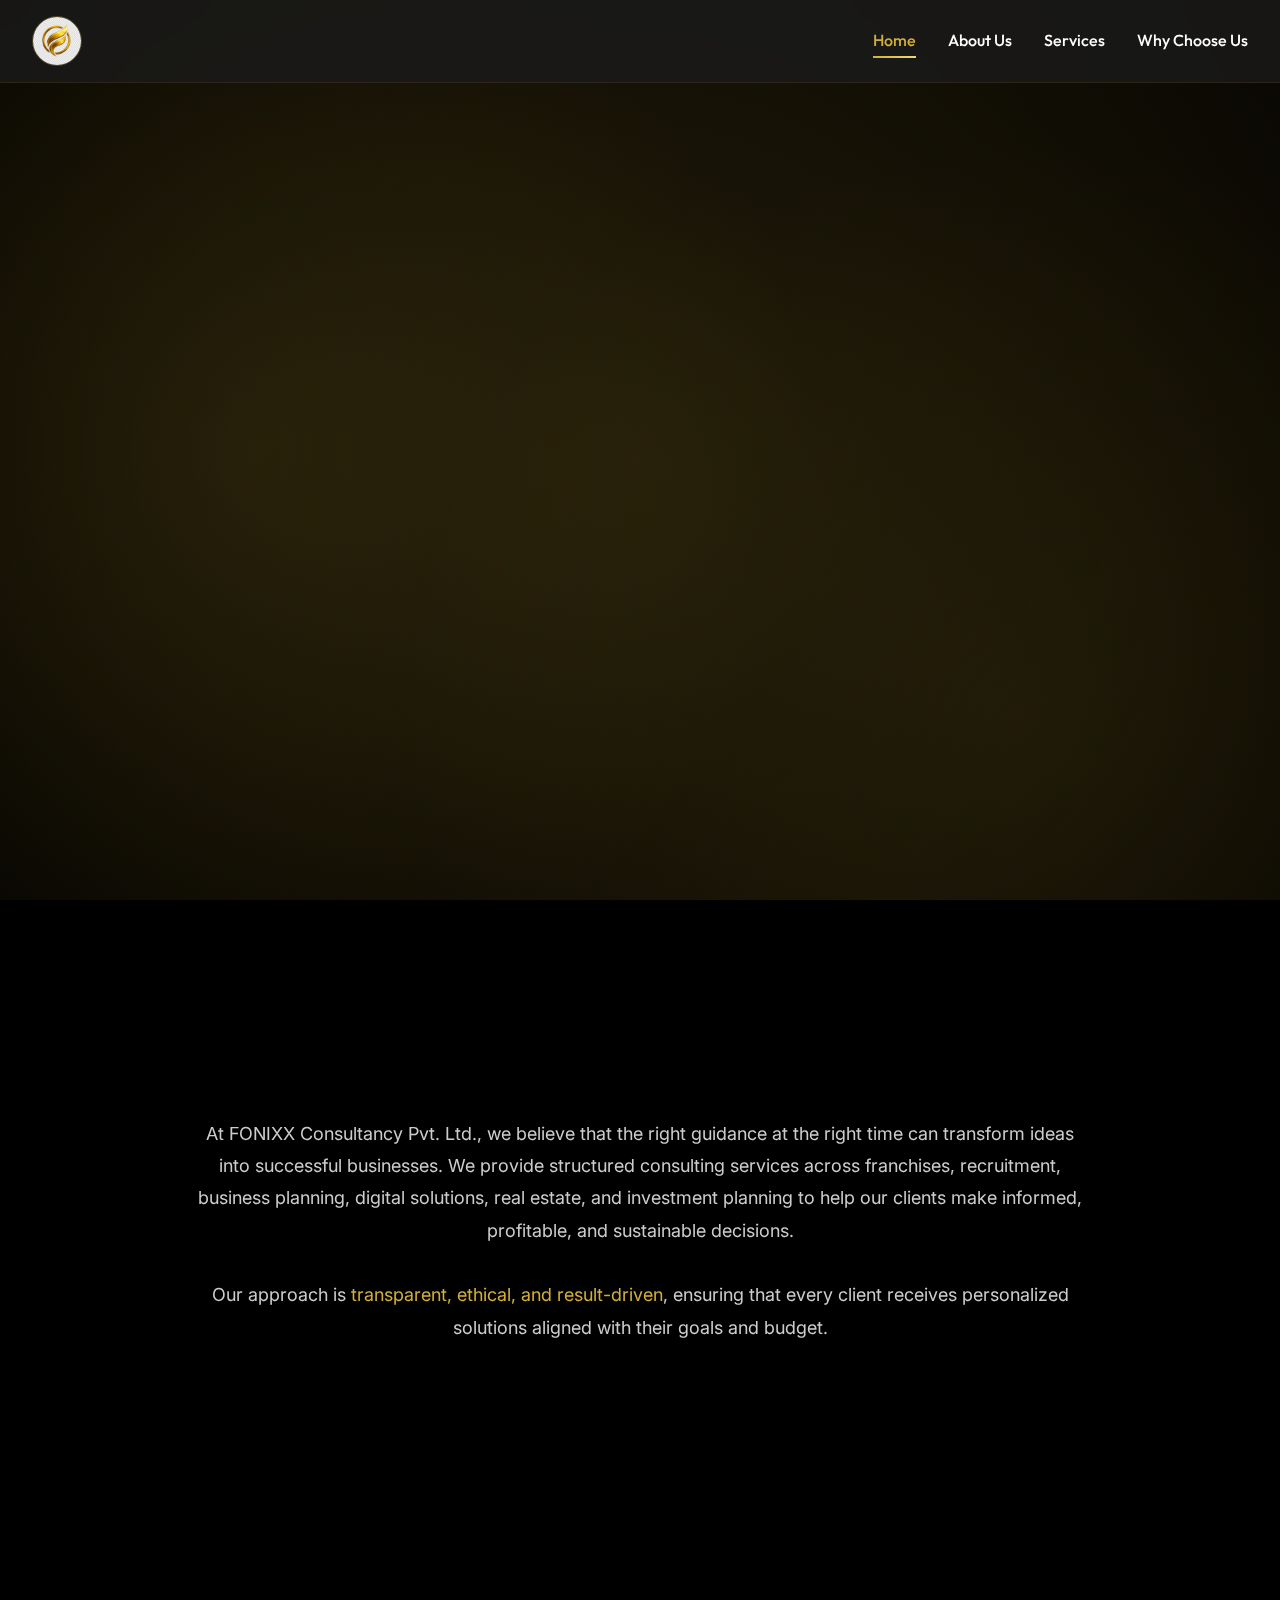
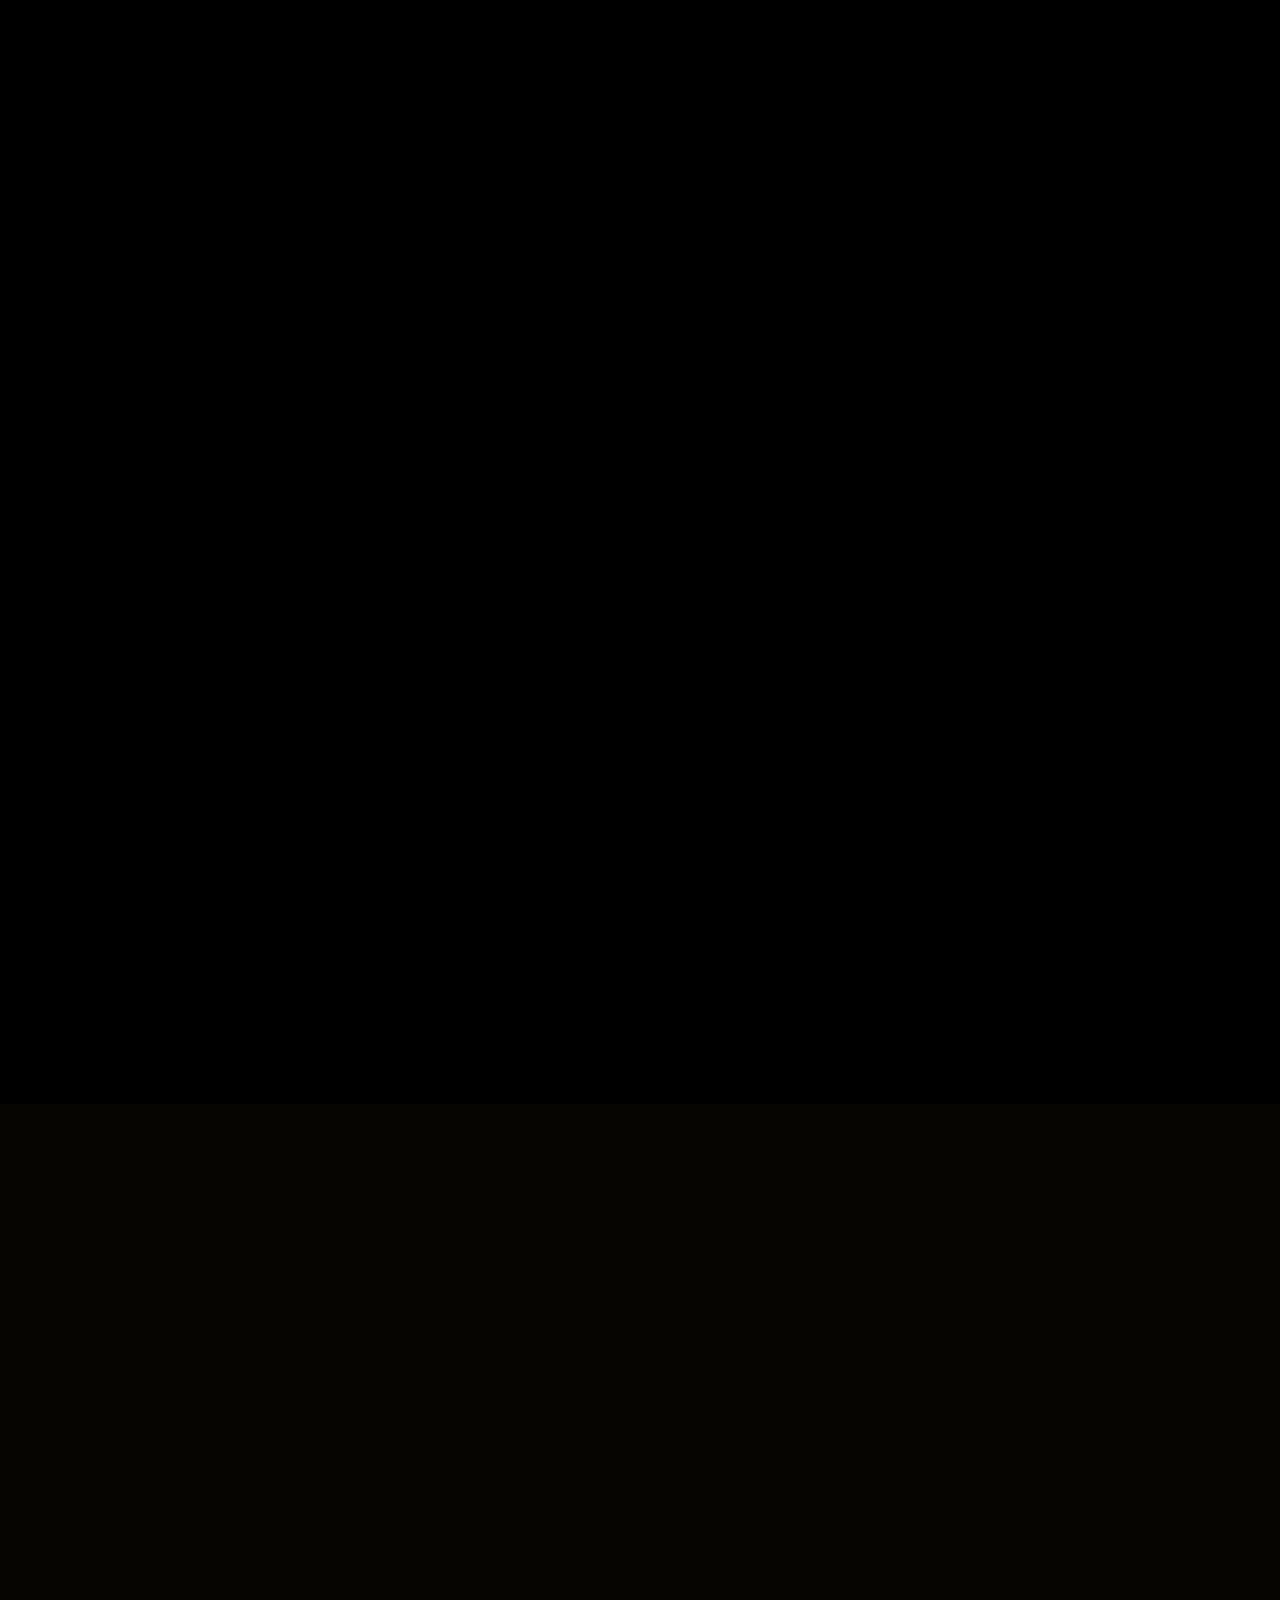
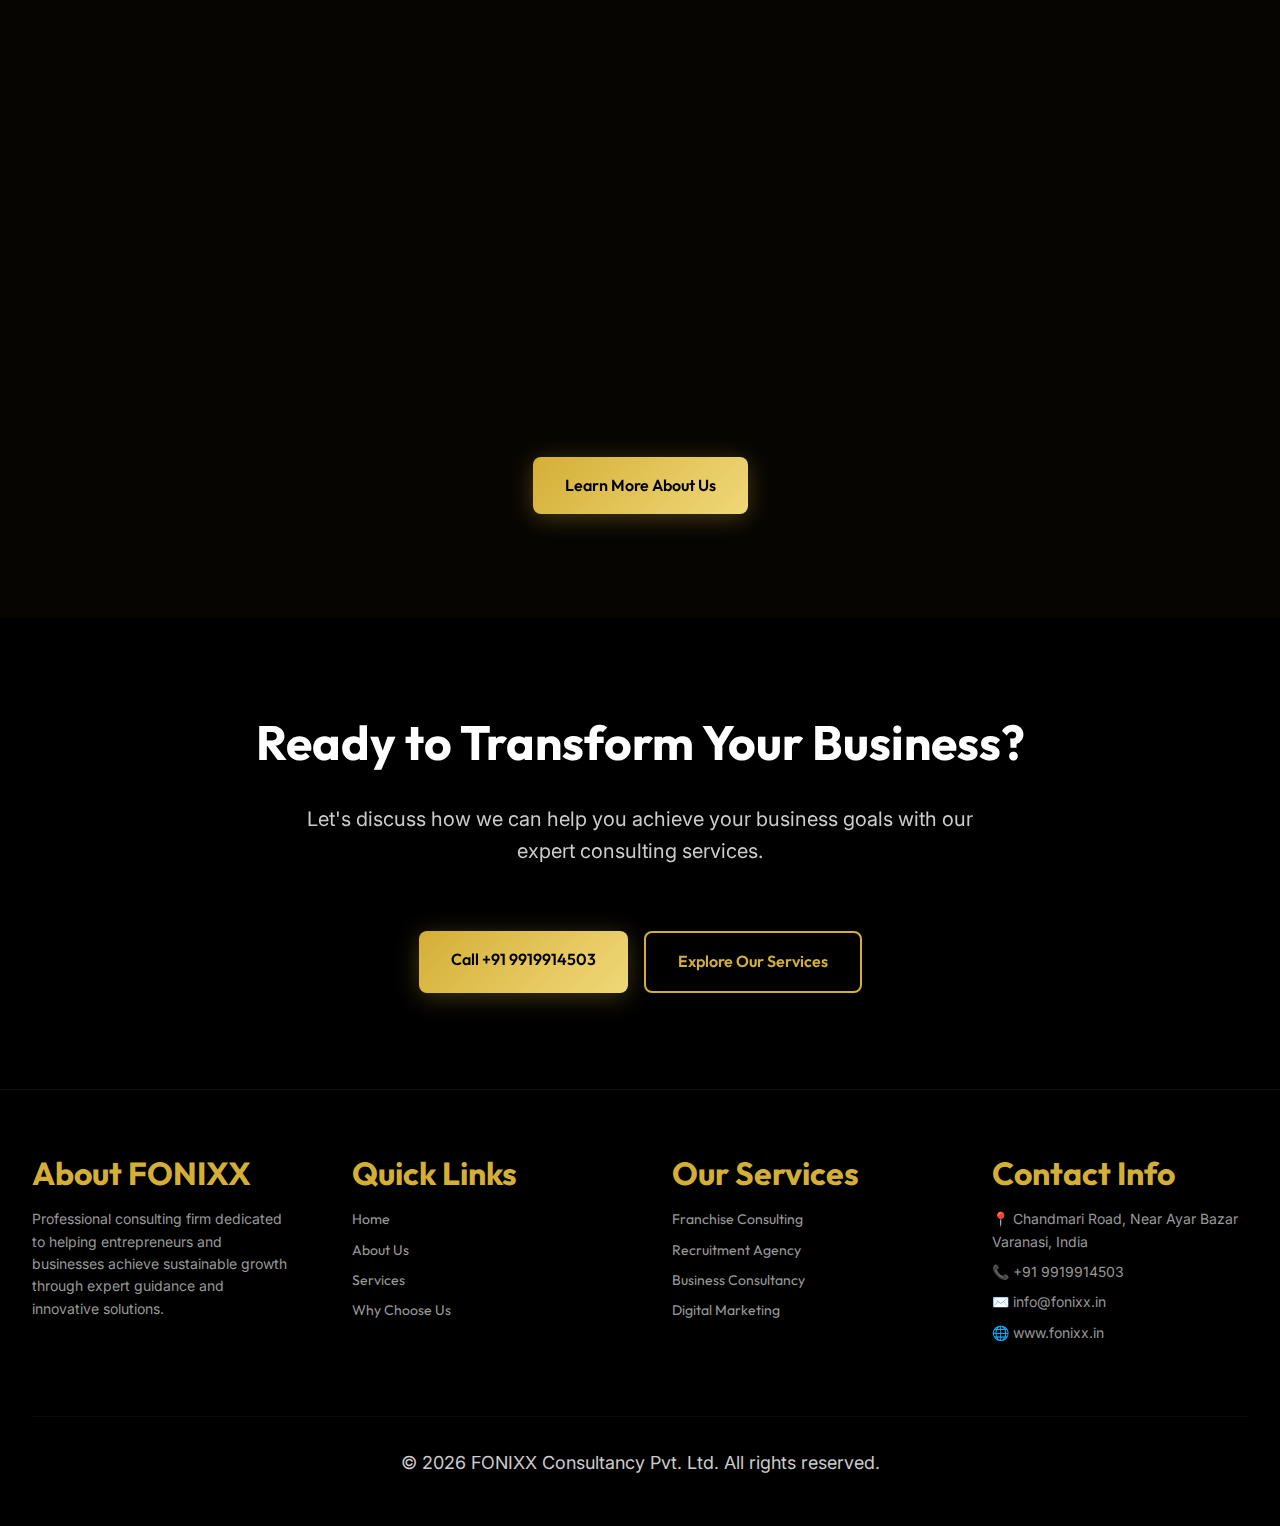
<file: index.html>
<!DOCTYPE html>
<html lang="en">

<head>
  <meta charset="UTF-8">
  <meta name="viewport" content="width=device-width, initial-scale=1.0">
  <meta name="description"
    content="FONIXX Consultancy Pvt. Ltd. - Professional consulting firm offering franchise consulting, recruitment, business planning, digital marketing, and investment solutions.">
  <meta name="keywords"
    content="franchise consulting, recruitment agency, business consultancy, investment planning, digital marketing, web development">
  <meta name="author" content="FONIXX Consultancy Pvt. Ltd.">

  <!-- Open Graph -->
  <meta property="og:title" content="FONIXX Consultancy - Turning Investment into Profitable Businesses">
  <meta property="og:description"
    content="Professional multi-service consulting firm helping businesses grow and scale through expert consulting and digital solutions.">
  <meta property="og:type" content="website">
  <meta property="og:url" content="https://www.fonixx.in">

  <title>FONIXX Consultancy - Turning Investment into Profitable Businesses</title>

  <!-- Fonts -->
  <link rel="preconnect" href="https://fonts.googleapis.com">
  <link rel="preconnect" href="https://fonts.gstatic.com" crossorigin>
  <link
    href="https://fonts.googleapis.com/css2?family=Outfit:wght@300;400;500;600;700;800&family=Inter:wght@300;400;500;600&display=swap"
    rel="stylesheet">

  <!-- Favicon -->
  <link rel="icon" type="image/png" href="favicon.png">

  <!-- Styles -->
  <link rel="stylesheet" href="styles.css">
</head>

<body>
  <!-- Navigation -->
  <nav class="navbar">
    <div class="nav-container">
      <a href="index.html" class="logo">
        <img src="fonixx_symbol.png" alt="FONIXX Consultancy">
      </a>

      <ul class="nav-menu">
        <li><a href="index.html">Home</a></li>
        <li><a href="about.html">About Us</a></li>
        <li><a href="services.html">Services</a></li>
        <li><a href="why-choose-us.html">Why Choose Us</a></li>
      </ul>

      <button class="mobile-menu-toggle" aria-label="Toggle menu">
        <i>☰</i>
      </button>
    </div>
  </nav>

  <!-- Hero Section -->
  <section class="hero">
    <div class="hero-content">
      <h1>Turning Investment into Profitable Businesses</h1>
      <p>FONIXX Consultancy Pvt. Ltd. is a professional multi-service consulting firm helping individuals, startups, and
        businesses build, grow, and scale profitable ventures through expert consulting, franchise solutions,
        recruitment services, and digital growth strategies.</p>
      <div class="hero-buttons">
        <a href="tel:+919919914503" class="btn btn-primary">Call +91 9919914503</a>
        <a href="mailto:info@fonixx.in" class="btn btn-outline">Email Us</a>
      </div>
    </div>
  </section>

  <!-- Introduction Section -->
  <section class="fade-in">
    <div class="container">
      <div class="section-title">
        <h2>Welcome to FONIXX Consultancy</h2>
      </div>
      <p style="text-align: center; max-width: 900px; margin: 0 auto; font-size: 1.125rem; line-height: 1.8;">
        At FONIXX Consultancy Pvt. Ltd., we believe that the right guidance at the right time can transform ideas into
        successful businesses. We provide structured consulting services across franchises, recruitment, business
        planning, digital solutions, real estate, and investment planning to help our clients make informed, profitable,
        and sustainable decisions.
      </p>
      <p
        style="text-align: center; max-width: 900px; margin: var(--spacing-md) auto 0; font-size: 1.125rem; line-height: 1.8;">
        Our approach is <span class="text-gold">transparent, ethical, and result-driven</span>, ensuring that every
        client receives personalized solutions aligned with their goals and budget.
      </p>
    </div>
  </section>

  <!-- Services Snapshot -->
  <section>
    <div class="container">
      <div class="section-title">
        <h2>Our Services</h2>
        <p>Comprehensive solutions to help your business thrive</p>
      </div>

      <div class="cards-grid">
        <div class="card">
          <div class="card-icon">🎯</div>
          <h3>Franchise Consulting & Brand Expansion</h3>
          <p>Expert guidance in selecting and launching profitable franchise businesses with complete setup support.</p>
          <a href="services.html#franchise" class="btn btn-outline"
            style="margin-top: 1rem; display: inline-block; padding: 0.75rem 1.5rem;">Learn More</a>
        </div>

        <div class="card">
          <div class="card-icon">👥</div>
          <h3>Recruitment Agency</h3>
          <p>Professional domestic and US staffing solutions for IT and non-IT roles across all experience levels.</p>
          <a href="services.html#recruitment" class="btn btn-outline"
            style="margin-top: 1rem; display: inline-block; padding: 0.75rem 1.5rem;">Learn More</a>
        </div>

        <div class="card">
          <div class="card-icon">💼</div>
          <h3>Business & Investment Consultancy</h3>
          <p>Strategic planning, startup advisory, and investment guidance for sustainable business growth.</p>
          <a href="services.html#business" class="btn btn-outline"
            style="margin-top: 1rem; display: inline-block; padding: 0.75rem 1.5rem;">Learn More</a>
        </div>

        <div class="card">
          <div class="card-icon">💻</div>
          <h3>Web Development & Digital Marketing</h3>
          <p>Professional websites, SEO, social media marketing, and comprehensive digital solutions.</p>
          <a href="services.html#digital" class="btn btn-outline"
            style="margin-top: 1rem; display: inline-block; padding: 0.75rem 1.5rem;">Learn More</a>
        </div>

        <div class="card">
          <div class="card-icon">🎨</div>
          <h3>Branding & Creative Design</h3>
          <p>Logo design, marketing materials, and creative solutions that strengthen your brand identity.</p>
          <a href="services.html#design" class="btn btn-outline"
            style="margin-top: 1rem; display: inline-block; padding: 0.75rem 1.5rem;">Learn More</a>
        </div>

        <div class="card">
          <div class="card-icon">🏢</div>
          <h3>Real Estate, Travel & Wedding Planning</h3>
          <p>Professional consulting for property, travel experiences, and complete wedding event coordination.</p>
          <a href="services.html#other" class="btn btn-outline"
            style="margin-top: 1rem; display: inline-block; padding: 0.75rem 1.5rem;">Learn More</a>
        </div>
      </div>
    </div>
  </section>

  <!-- Why FONIXX Section -->
  <section style="background: rgba(212, 175, 55, 0.03);">
    <div class="container">
      <div class="section-title">
        <h2>Why Choose FONIXX</h2>
        <p>Your trusted partner for business growth and success</p>
      </div>

      <div class="cards-grid">
        <div class="card">
          <div class="card-icon">✓</div>
          <h3>One-Stop Solution</h3>
          <p>Comprehensive services for all your business growth needs under one roof.</p>
        </div>

        <div class="card">
          <div class="card-icon">✓</div>
          <h3>Transparent & Ethical</h3>
          <p>Honest consulting with complete transparency in every recommendation.</p>
        </div>

        <div class="card">
          <div class="card-icon">✓</div>
          <h3>Industry Expertise</h3>
          <p>Deep knowledge across multiple industries and business verticals.</p>
        </div>

        <div class="card">
          <div class="card-icon">✓</div>
          <h3>End-to-End Support</h3>
          <p>Complete execution support from planning to launch and beyond.</p>
        </div>

        <div class="card">
          <div class="card-icon">✓</div>
          <h3>Client-First Approach</h3>
          <p>Personalized solutions aligned with your specific goals and budget.</p>
        </div>

        <div class="card">
          <div class="card-icon">✓</div>
          <h3>Long-Term Partnership</h3>
          <p>We grow with you, providing ongoing support for sustainable success.</p>
        </div>
      </div>

      <div style="text-align: center; margin-top: var(--spacing-lg);">
        <a href="why-choose-us.html" class="btn btn-primary">Learn More About Us</a>
      </div>
    </div>
  </section>

  <!-- CTA Section -->
  <section>
    <div class="container" style="text-align: center;">
      <h2 style="margin-bottom: var(--spacing-md);">Ready to Transform Your Business?</h2>
      <p
        style="font-size: 1.25rem; margin-bottom: var(--spacing-lg); max-width: 700px; margin-left: auto; margin-right: auto;">
        Let's discuss how we can help you achieve your business goals with our expert consulting services.
      </p>
      <div class="hero-buttons">
        <a href="tel:+919919914503" class="btn btn-primary">Call +91 9919914503</a>
        <a href="services.html" class="btn btn-outline">Explore Our Services</a>
      </div>
    </div>
  </section>

  <!-- Footer -->
  <footer class="footer">
    <div class="container">
      <div class="footer-content">
        <div class="footer-section">
          <h3>About FONIXX</h3>
          <p>Professional consulting firm dedicated to helping entrepreneurs and businesses achieve sustainable growth
            through expert guidance and innovative solutions.</p>
        </div>

        <div class="footer-section">
          <h3>Quick Links</h3>
          <a href="index.html">Home</a>
          <a href="about.html">About Us</a>
          <a href="services.html">Services</a>
          <a href="why-choose-us.html">Why Choose Us</a>
        </div>

        <div class="footer-section">
          <h3>Our Services</h3>
          <a href="services.html#franchise">Franchise Consulting</a>
          <a href="services.html#recruitment">Recruitment Agency</a>
          <a href="services.html#business">Business Consultancy</a>
          <a href="services.html#digital">Digital Marketing</a>
        </div>

        <div class="footer-section">
          <h3>Contact Info</h3>
          <p>📍 Chandmari Road, Near Ayar Bazar<br>Varanasi, India</p>
          <p>📞 +91 9919914503</p>
          <p>✉️ info@fonixx.in</p>
          <p>🌐 www.fonixx.in</p>
        </div>
      </div>

      <div class="footer-bottom">
        <p>&copy; 2026 FONIXX Consultancy Pvt. Ltd. All rights reserved.</p>
      </div>
    </div>
  </footer>

  <!-- Scripts -->
  <script src="script.js"></script>
</body>

</html>
</file>
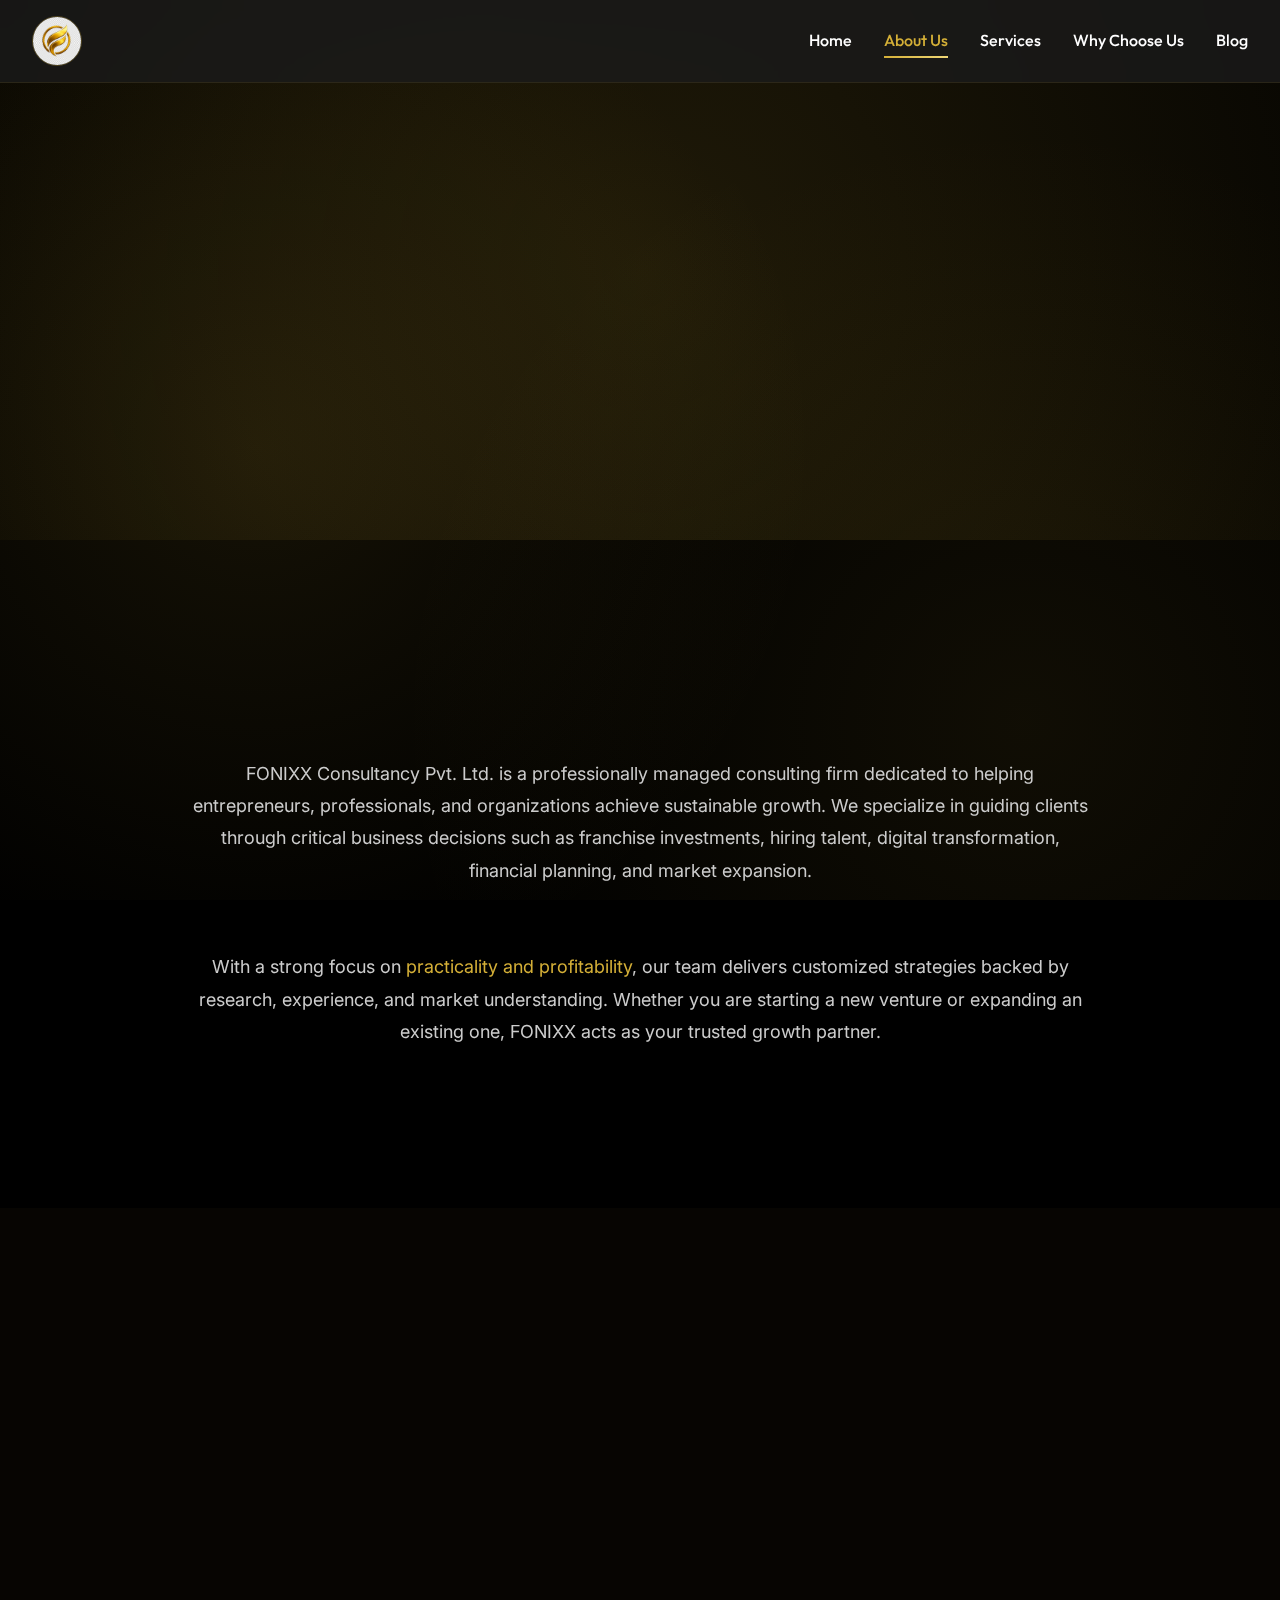
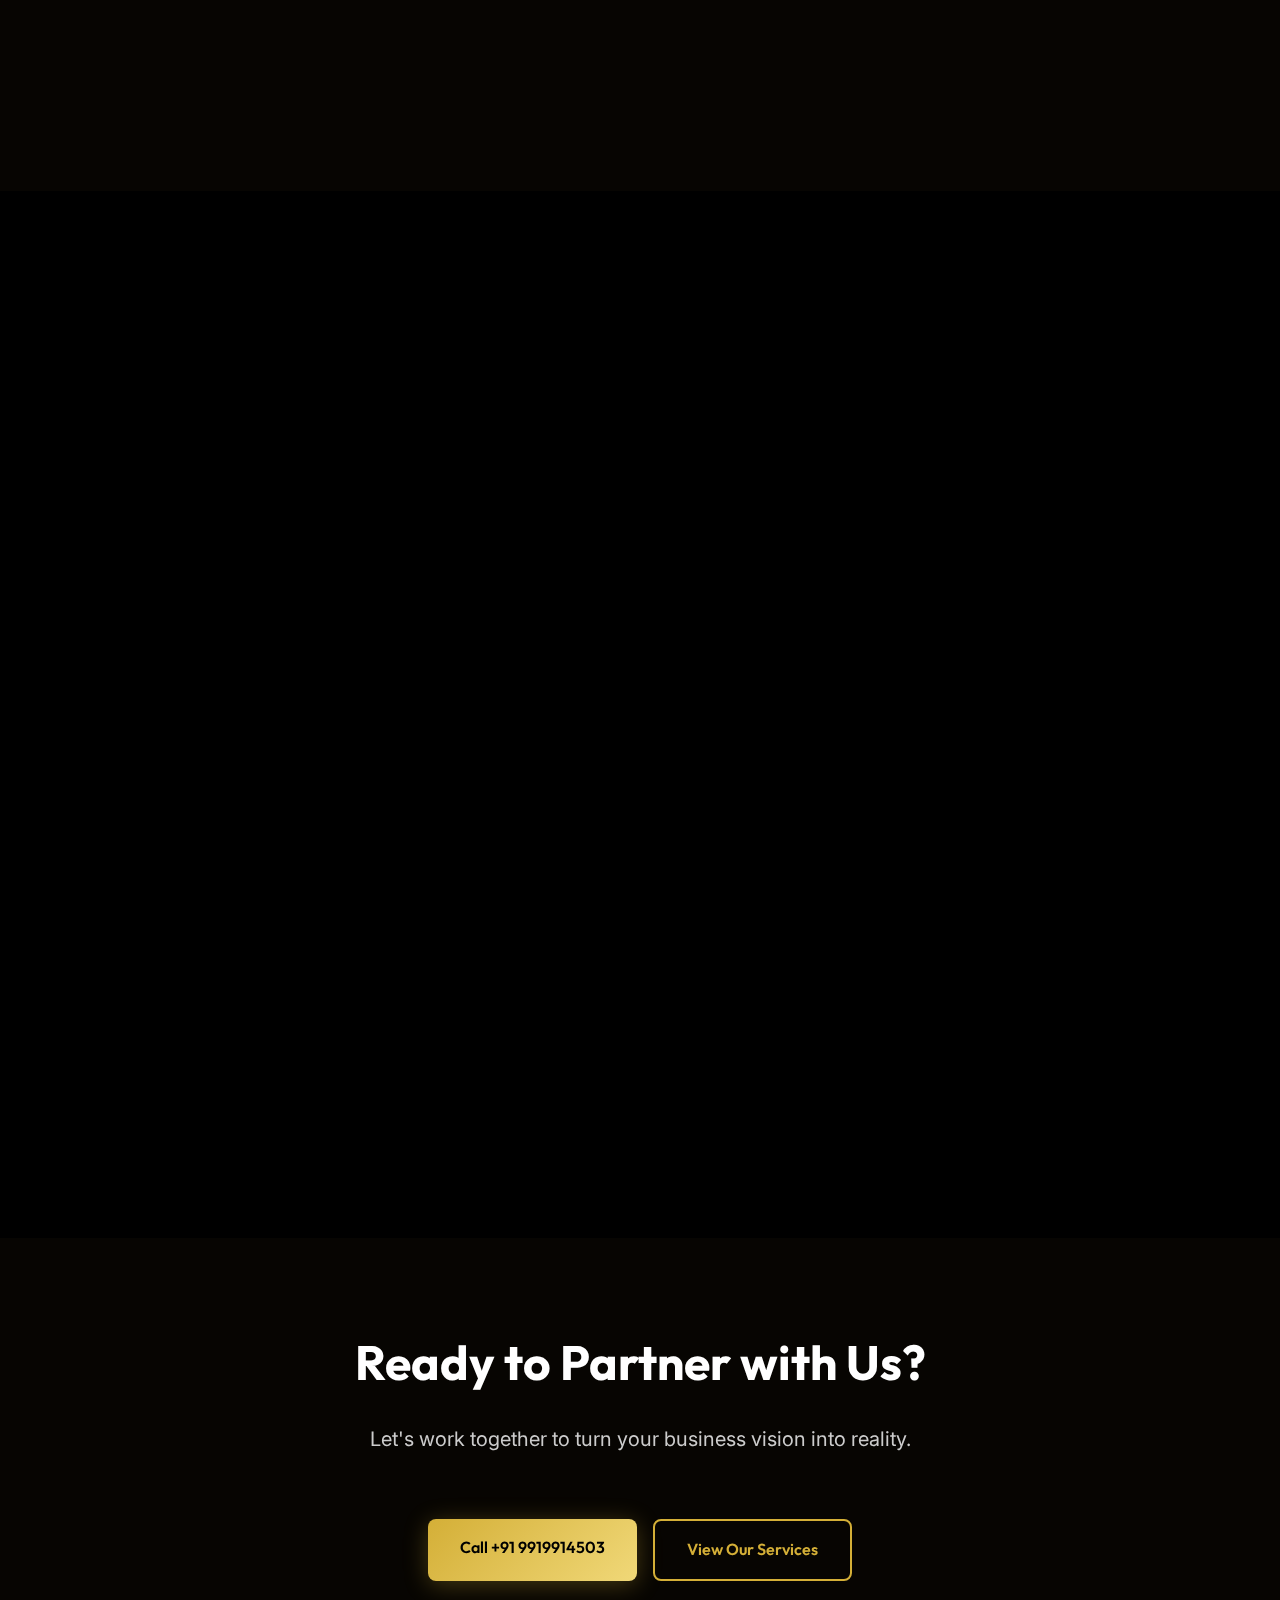
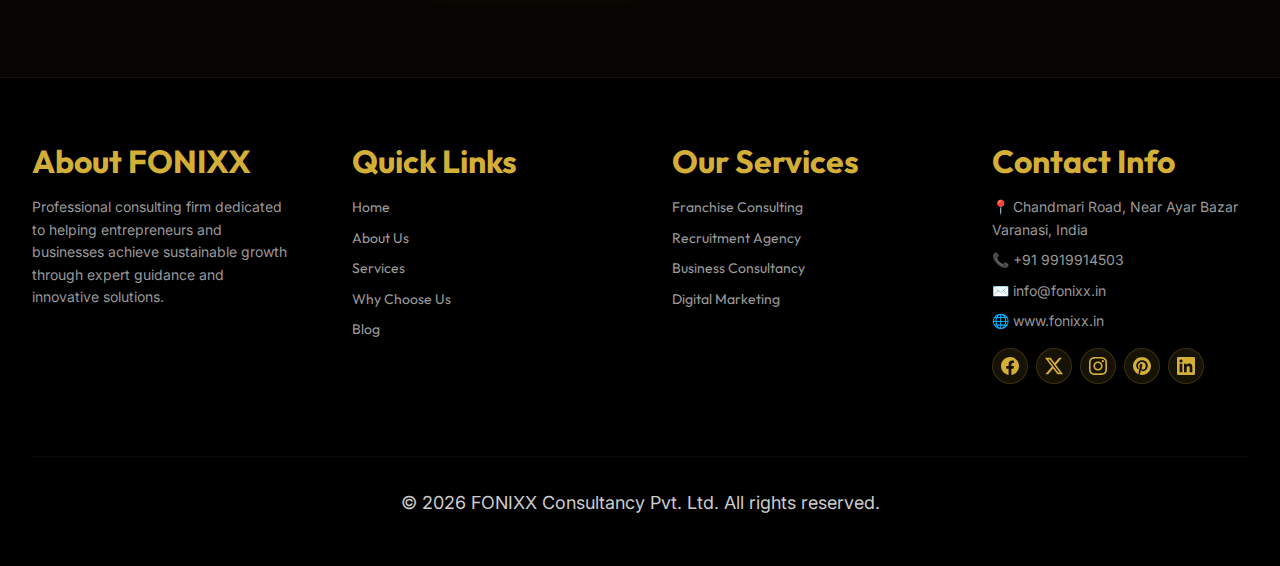
<file: about.html>
<!DOCTYPE html>
<html lang="en">

<head>
    <meta charset="UTF-8">
    <meta name="viewport" content="width=device-width, initial-scale=1.0">
    <meta name="description"
        content="About FONIXX Consultancy - Professional consulting firm dedicated to helping businesses achieve sustainable growth through expert guidance.">
    <meta name="keywords" content="about fonixx, consulting firm, business consulting, professional services">

    <title>About Us - FONIXX Consultancy</title>

    <!-- Fonts -->
    <link rel="preconnect" href="https://fonts.googleapis.com">
    <link rel="preconnect" href="https://fonts.gstatic.com" crossorigin>
    <link
        href="https://fonts.googleapis.com/css2?family=Outfit:wght@300;400;500;600;700;800&family=Inter:wght@300;400;500;600&display=swap"
        rel="stylesheet">

    <!-- Favicon -->
    <link rel="icon" type="image/png" href="favicon.png">

    <!-- Styles -->
    <link rel="stylesheet" href="styles.css">
</head>

<body>
    <!-- Navigation -->
    <nav class="navbar">
        <div class="nav-container">
            <a href="index.html" class="logo">
                <img src="fonixx_symbol.png" alt="FONIXX Consultancy">
            </a>

            <ul class="nav-menu">
                <li><a href="index.html">Home</a></li>
                <li><a href="about.html">About Us</a></li>
                <li><a href="services.html">Services</a></li>
                <li><a href="why-choose-us.html">Why Choose Us</a></li>
                <li><a href="blog.html">Blog</a></li>
            </ul>

            <button class="mobile-menu-toggle" aria-label="Toggle menu">
                <i>☰</i>
            </button>
        </div>
    </nav>

    <!-- Hero Section -->
    <section class="hero" style="min-height: 60vh;">
        <div class="hero-content">
            <h1>About FONIXX Consultancy</h1>
            <p>Your trusted partner in building profitable and sustainable businesses</p>
        </div>
    </section>

    <!-- About Content -->
    <section>
        <div class="container">
            <div class="section-title">
                <h2>Who We Are</h2>
            </div>

            <div style="max-width: 900px; margin: 0 auto;">
                <p style="font-size: 1.125rem; line-height: 1.8; text-align: center; margin-bottom: var(--spacing-lg);">
                    FONIXX Consultancy Pvt. Ltd. is a professionally managed consulting firm dedicated to helping
                    entrepreneurs, professionals, and organizations achieve sustainable growth. We specialize in guiding
                    clients through critical business decisions such as franchise investments, hiring talent, digital
                    transformation, financial planning, and market expansion.
                </p>

                <p style="font-size: 1.125rem; line-height: 1.8; text-align: center; margin-bottom: var(--spacing-lg);">
                    With a strong focus on <span class="text-gold">practicality and profitability</span>, our team
                    delivers customized strategies backed by research, experience, and market understanding. Whether you
                    are starting a new venture or expanding an existing one, FONIXX acts as your trusted growth partner.
                </p>
            </div>
        </div>
    </section>

    <!-- Mission & Vision -->
    <section style="background: rgba(212, 175, 55, 0.03);">
        <div class="container">
            <div class="cards-grid" style="grid-template-columns: repeat(auto-fit, minmax(400px, 1fr));">
                <div class="card">
                    <div class="card-icon">🎯</div>
                    <h3>Our Mission</h3>
                    <p style="font-size: 1.125rem; line-height: 1.8;">
                        To empower businesses and individuals with expert consulting, innovative solutions, and
                        transparent guidance that leads to long-term success.
                    </p>
                </div>

                <div class="card">
                    <div class="card-icon">🌟</div>
                    <h3>Our Vision</h3>
                    <p style="font-size: 1.125rem; line-height: 1.8;">
                        To become a trusted consulting brand recognized for integrity, professionalism, and measurable
                        results.
                    </p>
                </div>
            </div>
        </div>
    </section>

    <!-- Our Approach -->
    <section>
        <div class="container">
            <div class="section-title">
                <h2>Our Approach</h2>
                <p>How we work with our clients</p>
            </div>

            <div class="cards-grid">
                <div class="card">
                    <div class="card-icon">1️⃣</div>
                    <h3>Understanding Your Goals</h3>
                    <p>We begin by deeply understanding your business objectives, challenges, and aspirations.</p>
                </div>

                <div class="card">
                    <div class="card-icon">2️⃣</div>
                    <h3>Research & Analysis</h3>
                    <p>Comprehensive market research and analysis to identify the best opportunities and strategies.</p>
                </div>

                <div class="card">
                    <div class="card-icon">3️⃣</div>
                    <h3>Customized Solutions</h3>
                    <p>Tailored recommendations and action plans aligned with your specific needs and budget.</p>
                </div>

                <div class="card">
                    <div class="card-icon">4️⃣</div>
                    <h3>Implementation Support</h3>
                    <p>Hands-on support throughout the execution phase to ensure successful outcomes.</p>
                </div>

                <div class="card">
                    <div class="card-icon">5️⃣</div>
                    <h3>Ongoing Partnership</h3>
                    <p>Continuous support and guidance as your business grows and evolves.</p>
                </div>

                <div class="card">
                    <div class="card-icon">6️⃣</div>
                    <h3>Measurable Results</h3>
                    <p>Focus on delivering tangible, measurable outcomes that drive business growth.</p>
                </div>
            </div>
        </div>
    </section>

    <!-- CTA Section -->
    <section style="background: rgba(212, 175, 55, 0.03);">
        <div class="container" style="text-align: center;">
            <h2 style="margin-bottom: var(--spacing-md);">Ready to Partner with Us?</h2>
            <p
                style="font-size: 1.25rem; margin-bottom: var(--spacing-lg); max-width: 700px; margin-left: auto; margin-right: auto;">
                Let's work together to turn your business vision into reality.
            </p>
            <div class="hero-buttons">
                <a href="tel:+919919914503" class="btn btn-primary">Call +91 9919914503</a>
                <a href="services.html" class="btn btn-outline">View Our Services</a>
            </div>
        </div>
    </section>

    <!-- Footer -->
    <footer class="footer">
        <div class="container">
            <div class="footer-content">
                <div class="footer-section">
                    <h3>About FONIXX</h3>
                    <p>Professional consulting firm dedicated to helping entrepreneurs and businesses achieve
                        sustainable growth through expert guidance and innovative solutions.</p>
                </div>

                <div class="footer-section">
                    <h3>Quick Links</h3>
                    <a href="index.html">Home</a>
                    <a href="about.html">About Us</a>
                    <a href="services.html">Services</a>
                    <a href="why-choose-us.html">Why Choose Us</a>
                    <a href="blog.html">Blog</a>
                </div>

                <div class="footer-section">
                    <h3>Our Services</h3>
                    <a href="services.html#franchise">Franchise Consulting</a>
                    <a href="services.html#recruitment">Recruitment Agency</a>
                    <a href="services.html#business">Business Consultancy</a>
                    <a href="services.html#digital">Digital Marketing</a>
                </div>

                <div class="footer-section">
                    <h3>Contact Info</h3>
                    <p>📍 Chandmari Road, Near Ayar Bazar<br>Varanasi, India</p>
                    <p>📞 +91 9919914503</p>
                    <p>✉️ info@fonixx.in</p>
                    <p>🌐 www.fonixx.in</p>
                    <div class="social-links">
                        <a href="https://www.facebook.com/fonixxgroup" target="_blank" rel="noopener noreferrer"
                            class="social-link" aria-label="Facebook">
                            <svg xmlns="http://www.w3.org/2000/svg" viewBox="0 0 24 24">
                                <path
                                    d="M24 12.073c0-6.627-5.373-12-12-12s-12 5.373-12 12c0 5.99 4.388 10.954 10.125 11.854v-8.385H7.078v-3.47h3.047V9.43c0-3.007 1.792-4.669 4.533-4.669 1.312 0 2.686.235 2.686.235v2.953H15.83c-1.491 0-1.956.925-1.956 1.874v2.25h3.328l-.532 3.47h-2.796v8.385C19.612 23.027 24 18.062 24 12.073z" />
                            </svg>
                        </a>
                        <a href="https://x.com/fonixxgroup" target="_blank" rel="noopener noreferrer"
                            class="social-link" aria-label="X (Twitter)">
                            <svg xmlns="http://www.w3.org/2000/svg" viewBox="0 0 24 24">
                                <path
                                    d="M18.901 1.153h3.68l-8.04 9.19L24 22.846h-7.406l-5.8-7.584-6.638 7.584H.474l8.6-9.83L0 1.154h7.594l5.243 6.932ZM17.61 20.644h2.039L6.486 3.24H4.298Z" />
                            </svg>
                        </a>
                        <a href="https://www.instagram.com/fonixxgroup/" target="_blank" rel="noopener noreferrer"
                            class="social-link" aria-label="Instagram">
                            <svg xmlns="http://www.w3.org/2000/svg" viewBox="0 0 24 24">
                                <path
                                    d="M12 0C8.74 0 8.333.015 7.053.072 5.775.132 4.905.333 4.14.63c-.789.306-1.459.717-2.126 1.384S.935 3.35.63 4.14C.333 4.905.131 5.775.072 7.053.012 8.333 0 8.74 0 12s.015 3.667.072 4.947c.06 1.277.261 2.148.558 2.913.306.788.717 1.459 1.384 2.126.667.666 1.336 1.079 2.126 1.384.766.296 1.636.499 2.913.558C8.333 23.988 8.74 24 12 24s3.667-.015 4.947-.072c1.277-.06 2.148-.262 2.913-.558.788-.306 1.459-.718 2.126-1.384.666-.667 1.079-1.335 1.384-2.126.296-.765.499-1.636.558-2.913.06-1.28.072-1.687.072-4.947s-.015-3.667-.072-4.947c-.06-1.277-.262-2.149-.558-2.913-.306-.789-.718-1.459-1.384-2.126C21.319 1.347 20.651.935 19.86.63c-.765-.297-1.636-.499-2.913-.558C15.667.012 15.26 0 12 0zm0 2.16c3.203 0 3.585.016 4.85.071 1.17.055 1.805.249 2.227.415.562.217.96.477 1.382.896.419.42.679.819.896 1.381.164.422.36 1.057.413 2.227.057 1.266.07 1.646.07 4.85s-.015 3.585-.074 4.85c-.061 1.17-.256 1.805-.421 2.227-.224.562-.479.96-.899 1.382-.419.419-.824.679-1.38.896-.42.164-1.065.36-2.235.413-1.274.057-1.649.07-4.859.07-3.211 0-3.586-.015-4.859-.074-1.171-.061-1.816-.256-2.236-.421-.569-.224-.96-.479-1.379-.899-.421-.419-.69-.824-.9-1.38-.165-.42-.359-1.065-.42-2.235-.045-1.26-.061-1.649-.061-4.844 0-3.196.016-3.586.061-4.861.061-1.17.255-1.814.42-2.234.21-.57.479-.96.9-1.381.419-.419.81-.689 1.379-.898.42-.166 1.051-.361 2.221-.421 1.275-.045 1.65-.06 4.859-.06l.045.03zm0 3.678c-3.405 0-6.162 2.76-6.162 6.162 0 3.405 2.76 6.162 6.162 6.162 3.405 0 6.162-2.76 6.162-6.162 0-3.405-2.757-6.162-6.162-6.162zM12 16c-2.21 0-4-1.79-4-4s1.79-4 4-4 4 1.79 4 4-1.79 4-4 4zm7.846-10.405c0 .795-.646 1.44-1.44 1.44-.795 0-1.44-.646-1.44-1.44 0-.794.646-1.439 1.44-1.439.793-.001 1.44.645 1.44 1.439z" />
                            </svg>
                        </a>
                        <a href="https://in.pinterest.com/fonixxgroup/" target="_blank" rel="noopener noreferrer"
                            class="social-link" aria-label="Pinterest">
                            <svg xmlns="http://www.w3.org/2000/svg" viewBox="0 0 24 24">
                                <path
                                    d="M12.017 0C5.396 0 .029 5.367.029 11.987c0 5.079 3.158 9.417 7.618 11.162-.105-.949-.199-2.403.041-3.439.219-.937 1.406-5.957 1.406-5.957s-.359-.72-.359-1.781c0-1.663.967-2.911 2.168-2.911 1.024 0 1.518.769 1.518 1.688 0 1.029-.653 2.567-.992 3.992-.285 1.193.6 2.165 1.775 2.165 2.128 0 3.768-2.245 3.768-5.487 0-2.861-2.063-4.869-5.008-4.869-3.41 0-5.409 2.562-5.409 5.199 0 1.033.394 2.143.889 2.741.099.12.112.225.085.345-.09.375-.293 1.199-.334 1.363-.053.225-.172.271-.401.165-1.495-.69-2.433-2.878-2.433-4.646 0-3.776 2.748-7.252 7.92-7.252 4.158 0 7.392 2.967 7.392 6.923 0 4.135-2.607 7.462-6.233 7.462-1.214 0-2.354-.629-2.758-1.379l-.749 2.848c-.269 1.045-1.004 2.352-1.498 3.146 1.123.345 2.306.535 3.55.535 6.607 0 11.985-5.365 11.985-11.987C23.97 5.39 18.592.026 11.985.026L12.017 0z" />
                            </svg>
                        </a>
                        <a href="https://www.linkedin.com/company/fonixx-consultancy-pvt-ltd" target="_blank"
                            rel="noopener noreferrer" class="social-link" aria-label="LinkedIn">
                            <svg xmlns="http://www.w3.org/2000/svg" viewBox="0 0 24 24">
                                <path
                                    d="M20.447 20.452h-3.554v-5.569c0-1.328-.027-3.037-1.852-3.037-1.853 0-2.136 1.445-2.136 2.939v5.667H9.351V9h3.414v1.561h.046c.477-.9 1.637-1.85 3.37-1.85 3.601 0 4.267 2.37 4.267 5.455v6.286zM5.337 7.433c-1.144 0-2.063-.926-2.063-2.065 0-1.138.92-2.063 2.063-2.063 1.14 0 2.064.925 2.064 2.063 0 1.139-.925 2.065-2.064 2.065zm1.782 13.019H3.555V9h3.564v11.452zM22.225 0H1.771C.792 0 0 .774 0 1.729v20.542C0 23.227.792 24 1.771 24h20.451C23.2 24 24 23.227 24 22.271V1.729C24 .774 23.2 0 22.222 0h.003z" />
                            </svg>
                        </a>
                    </div>
                </div>
            </div>

            <div class="footer-bottom">
                <p>&copy; 2026 FONIXX Consultancy Pvt. Ltd. All rights reserved.</p>
            </div>
        </div>
    </footer>

    <!-- Scripts -->
    <script src="script.js"></script>
</body>

</html>
</file>
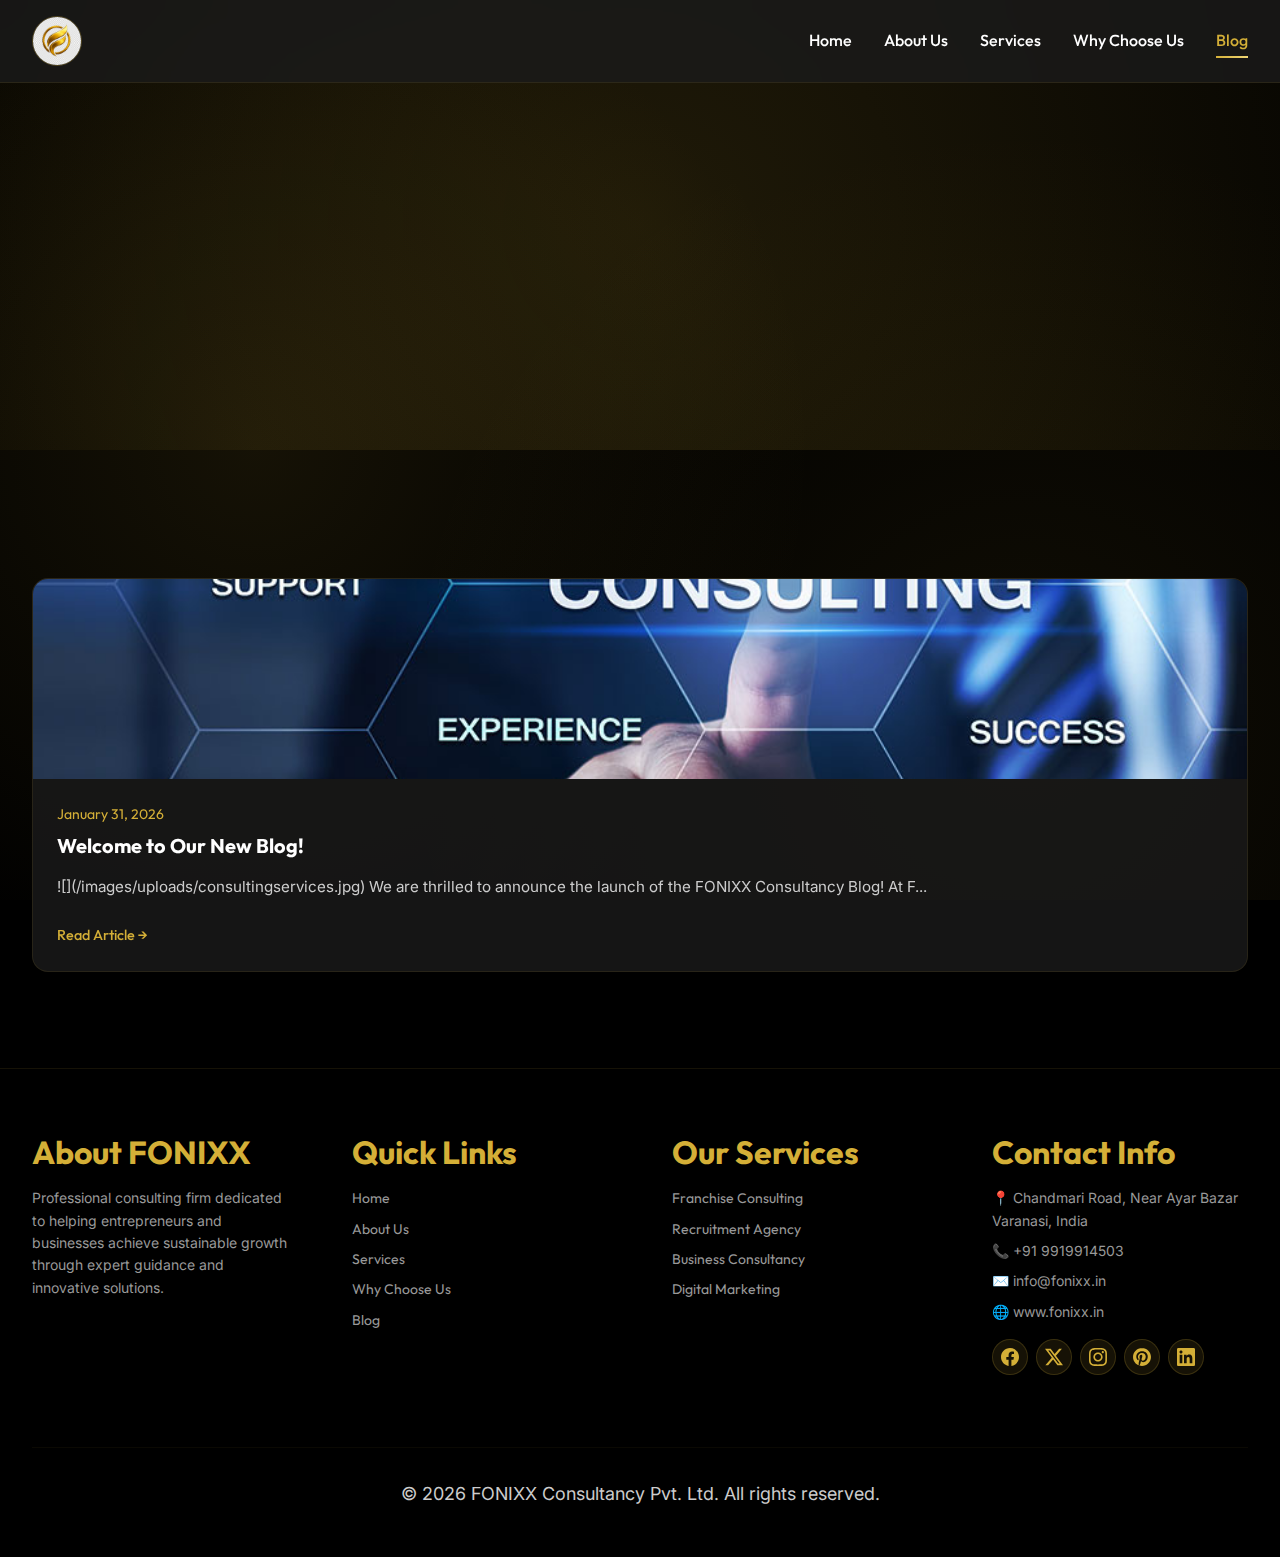
<file: blog.html>
<!DOCTYPE html>
<html lang="en">

<head>
    <meta charset="UTF-8">
    <meta name="viewport" content="width=device-width, initial-scale=1.0">
    <meta name="description"
        content="FONIXX Consultancy Blog - Latest insights, news, and articles on business, franchise, and investment.">
    <meta name="keywords" content="business blog, franchise consulting blog, investment tips, fonixx blog">
    <title>Blog - FONIXX Consultancy</title>

    <!-- Fonts -->
    <link rel="preconnect" href="https://fonts.googleapis.com">
    <link rel="preconnect" href="https://fonts.gstatic.com" crossorigin>
    <link
        href="https://fonts.googleapis.com/css2?family=Outfit:wght@300;400;500;600;700;800&family=Inter:wght@300;400;500;600&display=swap"
        rel="stylesheet">

    <!-- Favicon -->
    <link rel="icon" type="image/png" href="favicon.png">

    <!-- Styles -->
    <link rel="stylesheet" href="styles.css">

    <style>
        /* Blog Grid Styles */
        .blog-grid {
            display: grid;
            grid-template-columns: repeat(auto-fit, minmax(300px, 1fr));
            gap: 2rem;
            margin-top: 2rem;
        }

        .blog-card {
            background: var(--color-bg-card);
            border: 1px solid rgba(212, 175, 55, 0.1);
            border-radius: var(--border-radius-md);
            overflow: hidden;
            transition: transform 0.3s ease, box-shadow 0.3s ease;
            display: flex;
            flex-direction: column;
        }

        .blog-card:hover {
            transform: translateY(-5px);
            box-shadow: var(--shadow-gold);
            border-color: var(--color-primary);
        }

        .blog-image {
            width: 100%;
            height: 200px;
            object-fit: cover;
            background-color: rgba(255, 255, 255, 0.05);
        }

        .blog-content {
            padding: 1.5rem;
            flex: 1;
            display: flex;
            flex-direction: column;
        }

        .blog-date {
            color: var(--color-primary);
            font-size: 0.875rem;
            margin-bottom: 0.5rem;
        }

        .blog-title {
            font-size: 1.25rem;
            font-weight: 700;
            margin-bottom: 1rem;
            color: var(--color-text-primary);
            line-height: 1.3;
        }

        .blog-excerpt {
            color: var(--color-text-secondary);
            font-size: 0.95rem;
            margin-bottom: 1.5rem;
            flex: 1;
            display: -webkit-box;
            -webkit-line-clamp: 3;
            line-clamp: 3;
            -webkit-box-orient: vertical;
            overflow: hidden;
        }

        .read-more {
            align-self: flex-start;
            color: var(--color-primary);
            font-weight: 500;
            font-size: 0.9rem;
            display: flex;
            align-items: center;
            gap: 0.5rem;
        }

        .read-more:hover {
            text-decoration: underline;
        }
    </style>
</head>

<body>
    <!-- Navigation -->
    <nav class="navbar">
        <div class="nav-container">
            <a href="index.html" class="logo">
                <img src="fonixx_symbol.png" alt="FONIXX Consultancy">
            </a>

            <ul class="nav-menu">
                <li><a href="index.html">Home</a></li>
                <li><a href="about.html">About Us</a></li>
                <li><a href="services.html">Services</a></li>
                <li><a href="why-choose-us.html">Why Choose Us</a></li>
                <li><a href="blog.html" class="active">Blog</a></li>
            </ul>

            <button class="mobile-menu-toggle" aria-label="Toggle menu">
                <i>☰</i>
            </button>
        </div>
    </nav>

    <!-- Hero Section -->
    <section class="hero" style="min-height: 50vh;">
        <div class="hero-content">
            <h1>Latest Insights</h1>
            <p>News, updates, and expert articles from FONIXX Consultancy</p>
        </div>
    </section>

    <!-- Blog List Section -->
    <section id="blog-list-section">
        <div class="container">
            <div id="loading" class="text-center" style="display: none;">
                <p>Loading posts...</p>
            </div>
            <div id="no-posts" class="text-center" style="display: none;">
                <p>No blog posts found yet. Check back soon!</p>
            </div>

            <div class="blog-grid" id="blog-grid">
                <!-- Blog cards will be injected here -->
            </div>
        </div>
    </section>

    <!-- Footer -->
    <footer class="footer">
        <div class="container">
            <div class="footer-content">
                <div class="footer-section">
                    <h3>About FONIXX</h3>
                    <p>Professional consulting firm dedicated to helping entrepreneurs and businesses achieve
                        sustainable growth through expert guidance and innovative solutions.</p>
                </div>

                <div class="footer-section">
                    <h3>Quick Links</h3>
                    <a href="index.html">Home</a>
                    <a href="about.html">About Us</a>
                    <a href="services.html">Services</a>
                    <a href="why-choose-us.html">Why Choose Us</a>
                    <a href="blog.html">Blog</a>
                </div>

                <div class="footer-section">
                    <h3>Our Services</h3>
                    <a href="services.html#franchise">Franchise Consulting</a>
                    <a href="services.html#recruitment">Recruitment Agency</a>
                    <a href="services.html#business">Business Consultancy</a>
                    <a href="services.html#digital">Digital Marketing</a>
                </div>

                <div class="footer-section">
                    <h3>Contact Info</h3>
                    <p>📍 Chandmari Road, Near Ayar Bazar<br>Varanasi, India</p>
                    <p>📞 +91 9919914503</p>
                    <p>✉️ info@fonixx.in</p>
                    <p>🌐 www.fonixx.in</p>
                    <div class="social-links">
                        <a href="https://www.facebook.com/fonixxgroup" target="_blank" rel="noopener noreferrer"
                            class="social-link" aria-label="Facebook">
                            <svg xmlns="http://www.w3.org/2000/svg" viewBox="0 0 24 24">
                                <path
                                    d="M24 12.073c0-6.627-5.373-12-12-12s-12 5.373-12 12c0 5.99 4.388 10.954 10.125 11.854v-8.385H7.078v-3.47h3.047V9.43c0-3.007 1.792-4.669 4.533-4.669 1.312 0 2.686.235 2.686.235v2.953H15.83c-1.491 0-1.956.925-1.956 1.874v2.25h3.328l-.532 3.47h-2.796v8.385C19.612 23.027 24 18.062 24 12.073z" />
                            </svg>
                        </a>
                        <a href="https://x.com/fonixxgroup" target="_blank" rel="noopener noreferrer"
                            class="social-link" aria-label="X (Twitter)">
                            <svg xmlns="http://www.w3.org/2000/svg" viewBox="0 0 24 24">
                                <path
                                    d="M18.901 1.153h3.68l-8.04 9.19L24 22.846h-7.406l-5.8-7.584-6.638 7.584H.474l8.6-9.83L0 1.154h7.594l5.243 6.932ZM17.61 20.644h2.039L6.486 3.24H4.298Z" />
                            </svg>
                        </a>
                        <a href="https://www.instagram.com/fonixxgroup/" target="_blank" rel="noopener noreferrer"
                            class="social-link" aria-label="Instagram">
                            <svg xmlns="http://www.w3.org/2000/svg" viewBox="0 0 24 24">
                                <path
                                    d="M12 0C8.74 0 8.333.015 7.053.072 5.775.132 4.905.333 4.14.63c-.789.306-1.459.717-2.126 1.384S.935 3.35.63 4.14C.333 4.905.131 5.775.072 7.053.012 8.333 0 8.74 0 12s.015 3.667.072 4.947c.06 1.277.261 2.148.558 2.913.306.788.717 1.459 1.384 2.126.667.666 1.336 1.079 2.126 1.384.766.296 1.636.499 2.913.558C8.333 23.988 8.74 24 12 24s3.667-.015 4.947-.072c1.277-.06 2.148-.262 2.913-.558.788-.306 1.459-.718 2.126-1.384.666-.667 1.079-1.335 1.384-2.126.296-.765.499-1.636.558-2.913.06-1.28.072-1.687.072-4.947s-.015-3.667-.072-4.947c-.06-1.277-.262-2.149-.558-2.913-.306-.789-.718-1.459-1.384-2.126C21.319 1.347 20.651.935 19.86.63c-.765-.297-1.636-.499-2.913-.558C15.667.012 15.26 0 12 0zm0 2.16c3.203 0 3.585.016 4.85.071 1.17.055 1.805.249 2.227.415.562.217.96.477 1.382.896.419.42.679.819.896 1.381.164.422.36 1.057.413 2.227.057 1.266.07 1.646.07 4.85s-.015 3.585-.074 4.85c-.061 1.17-.256 1.805-.421 2.227-.224.562-.479.96-.899 1.382-.419.419-.824.679-1.38.896-.42.164-1.065.36-2.235.413-1.274.057-1.649.07-4.859.07-3.211 0-3.586-.015-4.859-.074-1.171-.061-1.816-.256-2.236-.421-.569-.224-.96-.479-1.379-.899-.421-.419-.69-.824-.9-1.38-.165-.42-.359-1.065-.42-2.235-.045-1.26-.061-1.649-.061-4.844 0-3.196.016-3.586.061-4.861.061-1.17.255-1.814.42-2.234.21-.57.479-.96.9-1.381.419-.419.81-.689 1.379-.898.42-.166 1.051-.361 2.221-.421 1.275-.045 1.65-.06 4.859-.06l.045.03zm0 3.678c-3.405 0-6.162 2.76-6.162 6.162 0 3.405 2.76 6.162 6.162 6.162 3.405 0 6.162-2.76 6.162-6.162 0-3.405-2.757-6.162-6.162-6.162zM12 16c-2.21 0-4-1.79-4-4s1.79-4 4-4 4 1.79 4 4-1.79 4-4 4zm7.846-10.405c0 .795-.646 1.44-1.44 1.44-.795 0-1.44-.646-1.44-1.44 0-.794.646-1.439 1.44-1.439.793-.001 1.44.645 1.44 1.439z" />
                            </svg>
                        </a>
                        <a href="https://in.pinterest.com/fonixxgroup/" target="_blank" rel="noopener noreferrer"
                            class="social-link" aria-label="Pinterest">
                            <svg xmlns="http://www.w3.org/2000/svg" viewBox="0 0 24 24">
                                <path
                                    d="M12.017 0C5.396 0 .029 5.367.029 11.987c0 5.079 3.158 9.417 7.618 11.162-.105-.949-.199-2.403.041-3.439.219-.937 1.406-5.957 1.406-5.957s-.359-.72-.359-1.781c0-1.663.967-2.911 2.168-2.911 1.024 0 1.518.769 1.518 1.688 0 1.029-.653 2.567-.992 3.992-.285 1.193.6 2.165 1.775 2.165 2.128 0 3.768-2.245 3.768-5.487 0-2.861-2.063-4.869-5.008-4.869-3.41 0-5.409 2.562-5.409 5.199 0 1.033.394 2.143.889 2.741.099.12.112.225.085.345-.09.375-.293 1.199-.334 1.363-.053.225-.172.271-.401.165-1.495-.69-2.433-2.878-2.433-4.646 0-3.776 2.748-7.252 7.92-7.252 4.158 0 7.392 2.967 7.392 6.923 0 4.135-2.607 7.462-6.233 7.462-1.214 0-2.354-.629-2.758-1.379l-.749 2.848c-.269 1.045-1.004 2.352-1.498 3.146 1.123.345 2.306.535 3.55.535 6.607 0 11.985-5.365 11.985-11.987C23.97 5.39 18.592.026 11.985.026L12.017 0z" />
                            </svg>
                        </a>
                        <a href="https://www.linkedin.com/company/fonixx-consultancy-pvt-ltd" target="_blank"
                            rel="noopener noreferrer" class="social-link" aria-label="LinkedIn">
                            <svg xmlns="http://www.w3.org/2000/svg" viewBox="0 0 24 24">
                                <path
                                    d="M20.447 20.452h-3.554v-5.569c0-1.328-.027-3.037-1.852-3.037-1.853 0-2.136 1.445-2.136 2.939v5.667H9.351V9h3.414v1.561h.046c.477-.9 1.637-1.85 3.37-1.85 3.601 0 4.267 2.37 4.267 5.455v6.286zM5.337 7.433c-1.144 0-2.063-.926-2.063-2.065 0-1.138.92-2.063 2.063-2.063 1.14 0 2.064.925 2.064 2.063 0 1.139-.925 2.065-2.064 2.065zm1.782 13.019H3.555V9h3.564v11.452zM22.225 0H1.771C.792 0 0 .774 0 1.729v20.542C0 23.227.792 24 1.771 24h20.451C23.2 24 24 23.227 24 22.271V1.729C24 .774 23.2 0 22.222 0h.003z" />
                            </svg>
                        </a>
                    </div>
                </div>
            </div>

            <div class="footer-bottom">
                <p>&copy; 2026 FONIXX Consultancy Pvt. Ltd. All rights reserved.</p>
            </div>
        </div>
    </footer>

    <!-- Scripts -->
    <script src="script.js"></script>

    <script>
        document.addEventListener('DOMContentLoaded', async () => {
            const blogGrid = document.getElementById('blog-grid');
            const loading = document.getElementById('loading');
            const noPosts = document.getElementById('no-posts');

            try {
                loading.style.display = 'block';

                // Fetch posts from the JSON file created by CMS
                const response = await fetch('data/posts.json?t=' + new Date().getTime()); // cache busting
                if (!response.ok) throw new Error('Failed to load posts');

                const data = await response.json();
                const posts = data.posts || [];

                // Sort posts by date descending
                posts.sort((a, b) => new Date(b.date) - new Date(a.date));

                loading.style.display = 'none';

                if (posts.length === 0) {
                    noPosts.style.display = 'block';
                    return;
                }

                posts.forEach((post, index) => {
                    // Create card for each post
                    const card = document.createElement('div');
                    card.className = 'blog-card';

                    // Format date
                    const date = new Date(post.date).toLocaleDateString('en-US', {
                        year: 'numeric',
                        month: 'long',
                        day: 'numeric'
                    });

                    // Create excerpt (remove markdown and truncate)
                    // Simple regex to remove common markdown symbols for excerpt
                    const plainText = post.body ? post.body.replace(/[#*`_]/g, '') : '';
                    const excerpt = plainText.length > 120 ? plainText.substring(0, 120) + '...' : plainText;

                    card.innerHTML = `
            <img src="${post.image || 'fonixx_logo.jpeg'}" alt="${post.title}" class="blog-image">
            <div class="blog-content">
              <div class="blog-date">${date}</div>
              <h3 class="blog-title">${post.title}</h3>
              <p class="blog-excerpt">${excerpt}</p>
              <a href="blog-details.html?id=${index}" class="read-more">Read Article →</a>
            </div>
          `;

                    blogGrid.appendChild(card);
                });

            } catch (error) {
                console.error('Error loading blogs:', error);
                loading.style.display = 'none';
                noPosts.innerHTML = '<p>Error loading blog posts. Please try again later.</p>';
                noPosts.style.display = 'block';
            }
        });
    </script>
</body>

</html>
</file>
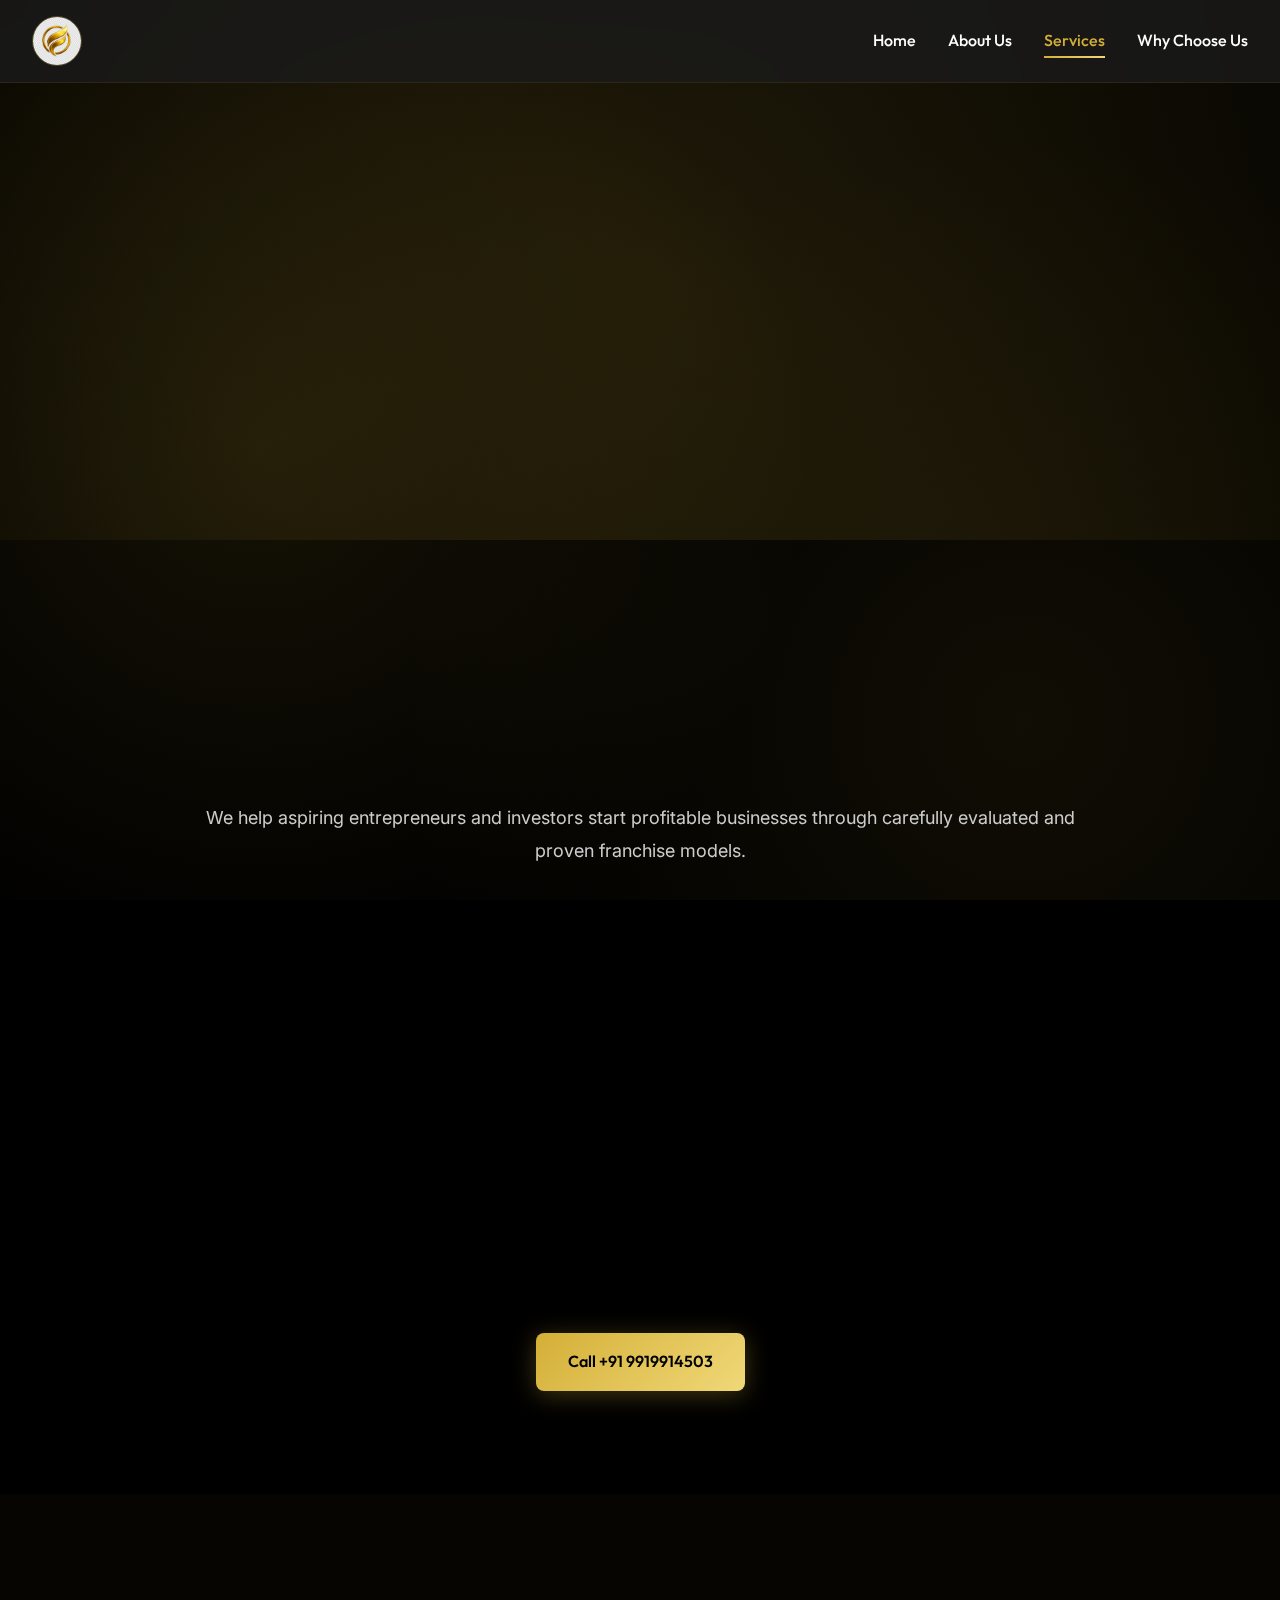
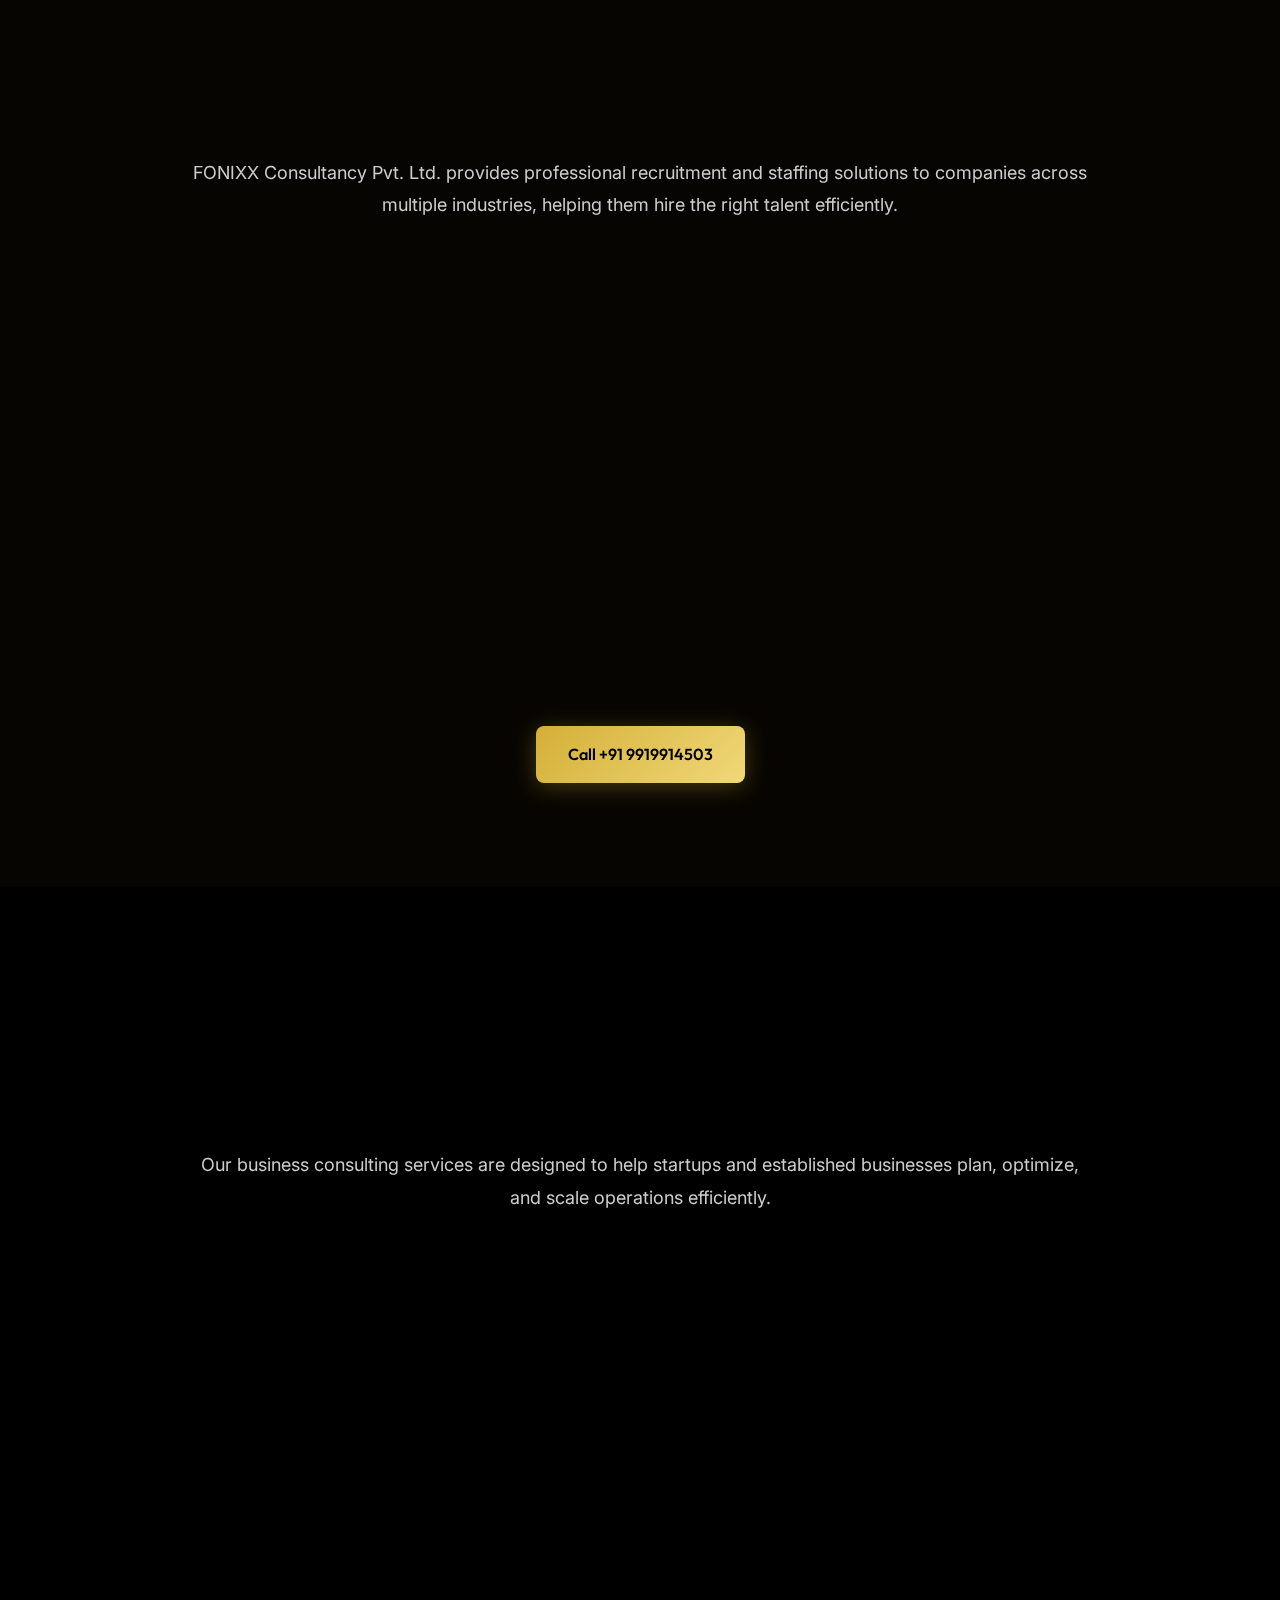
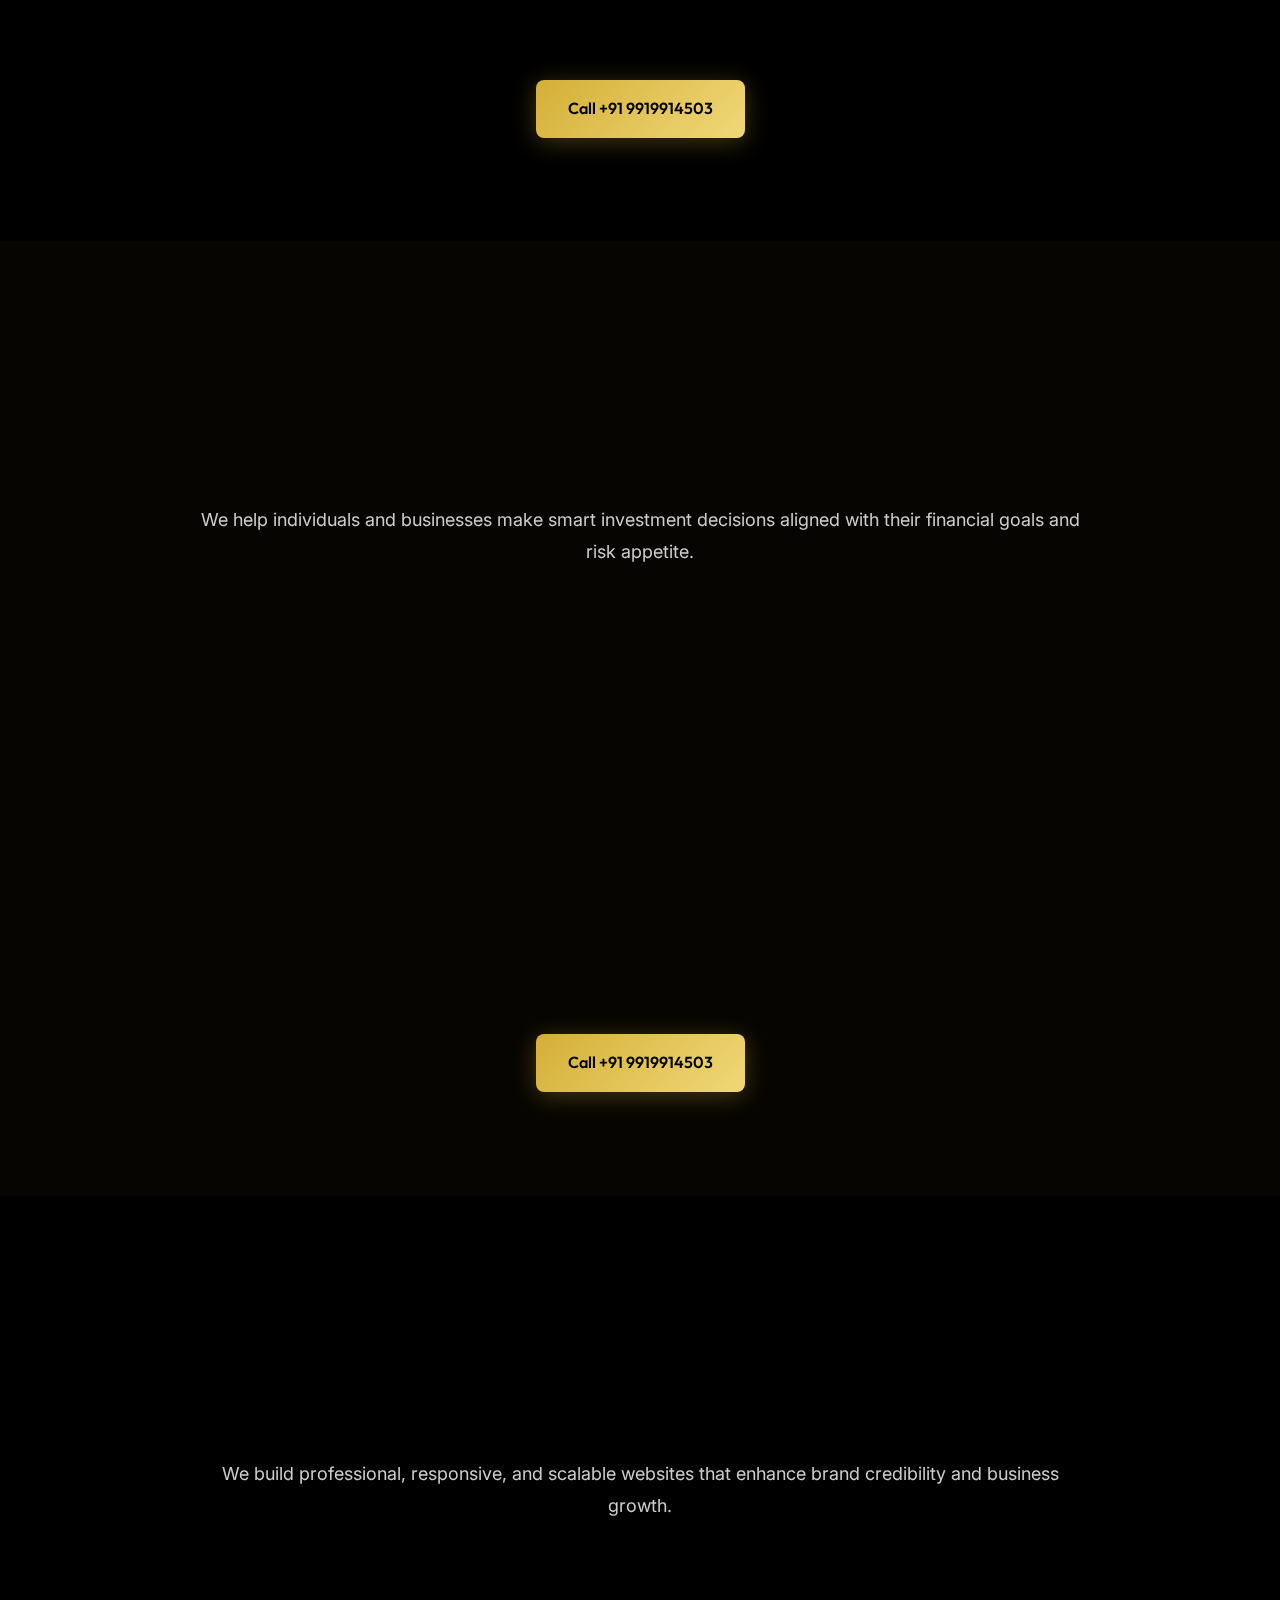
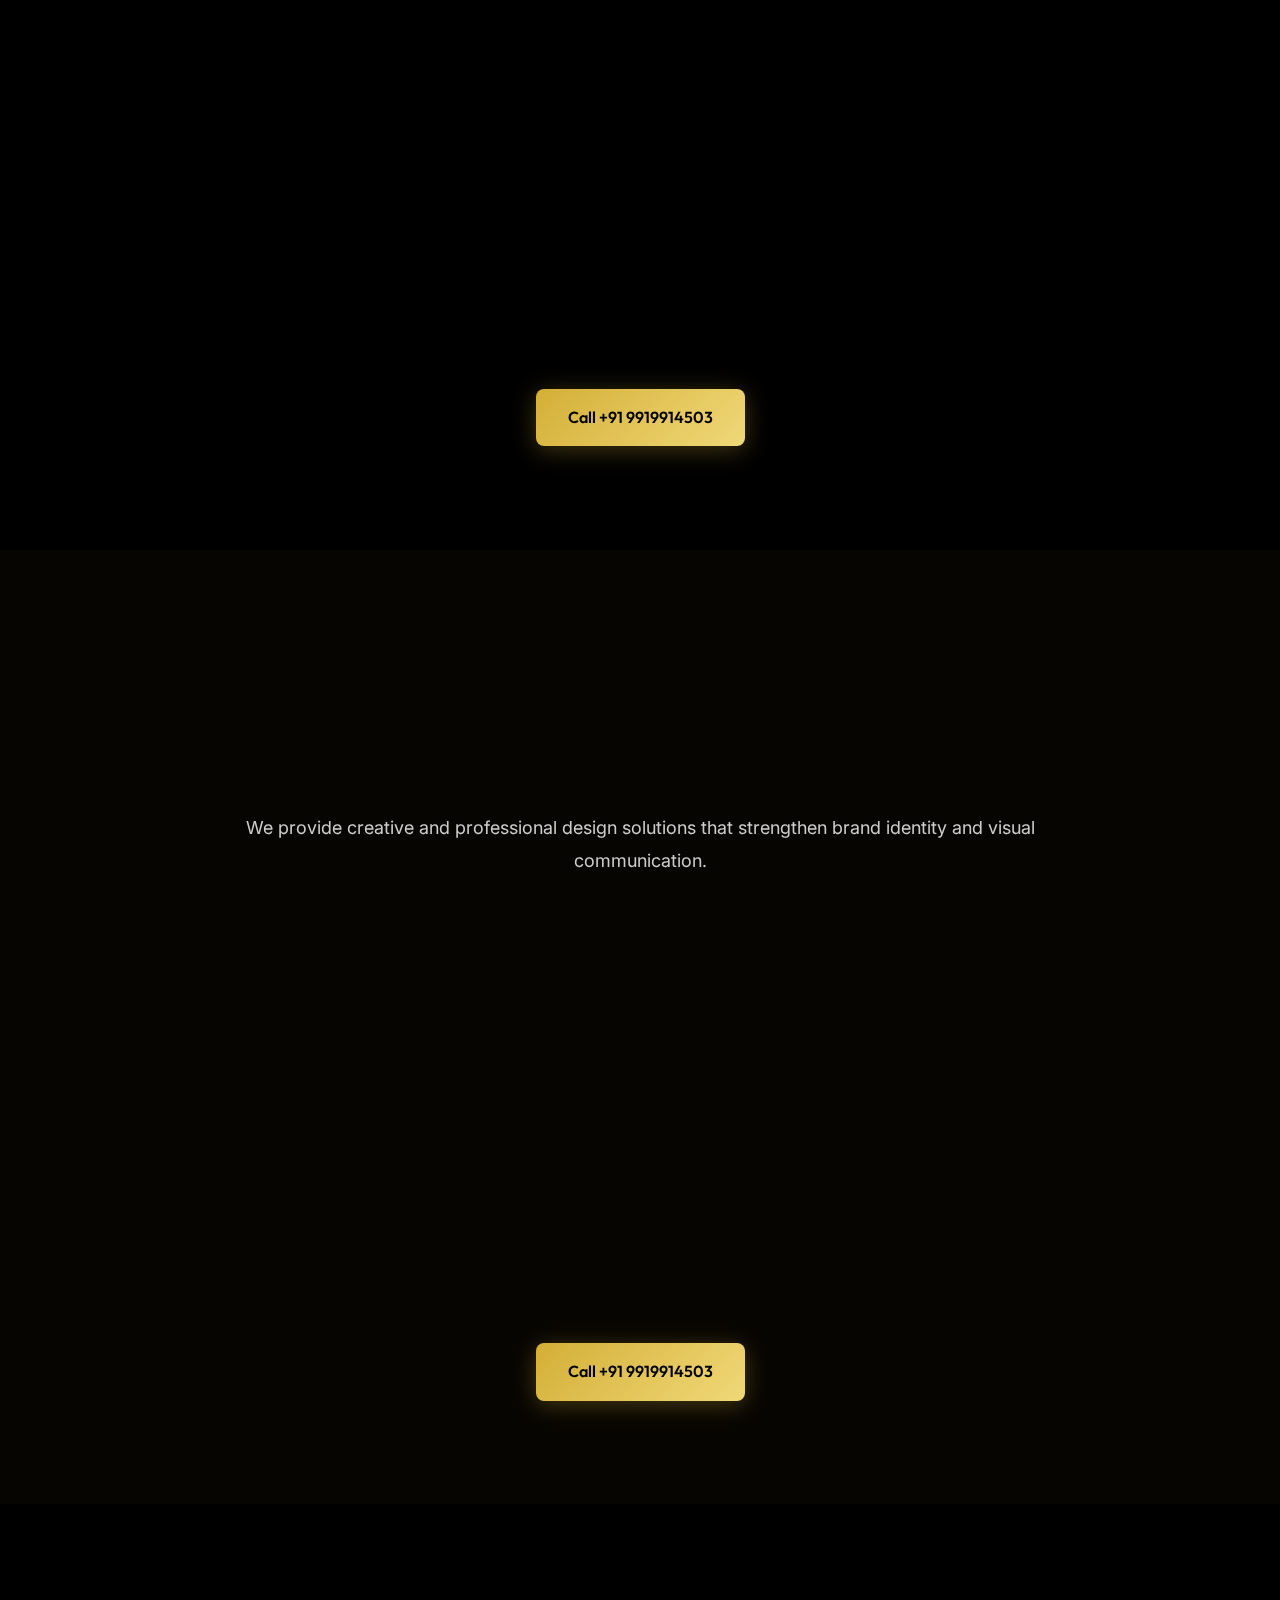
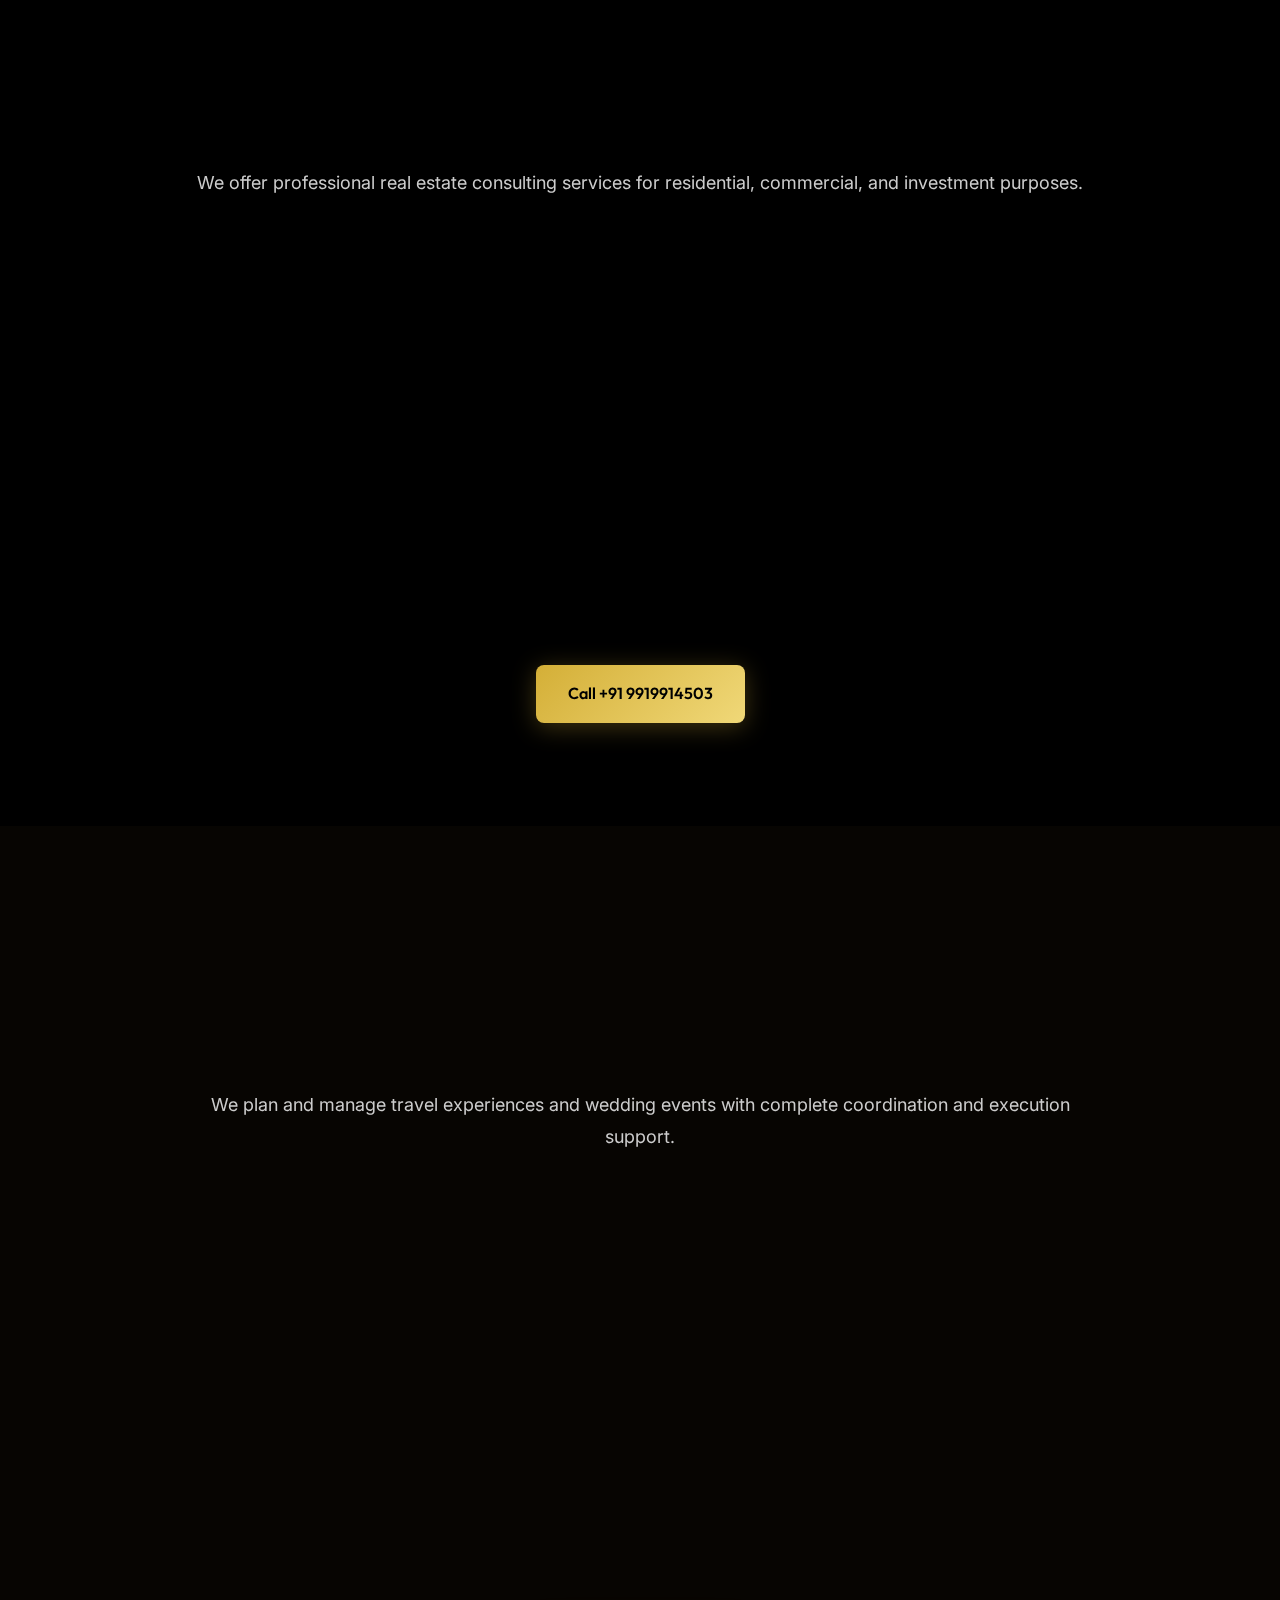
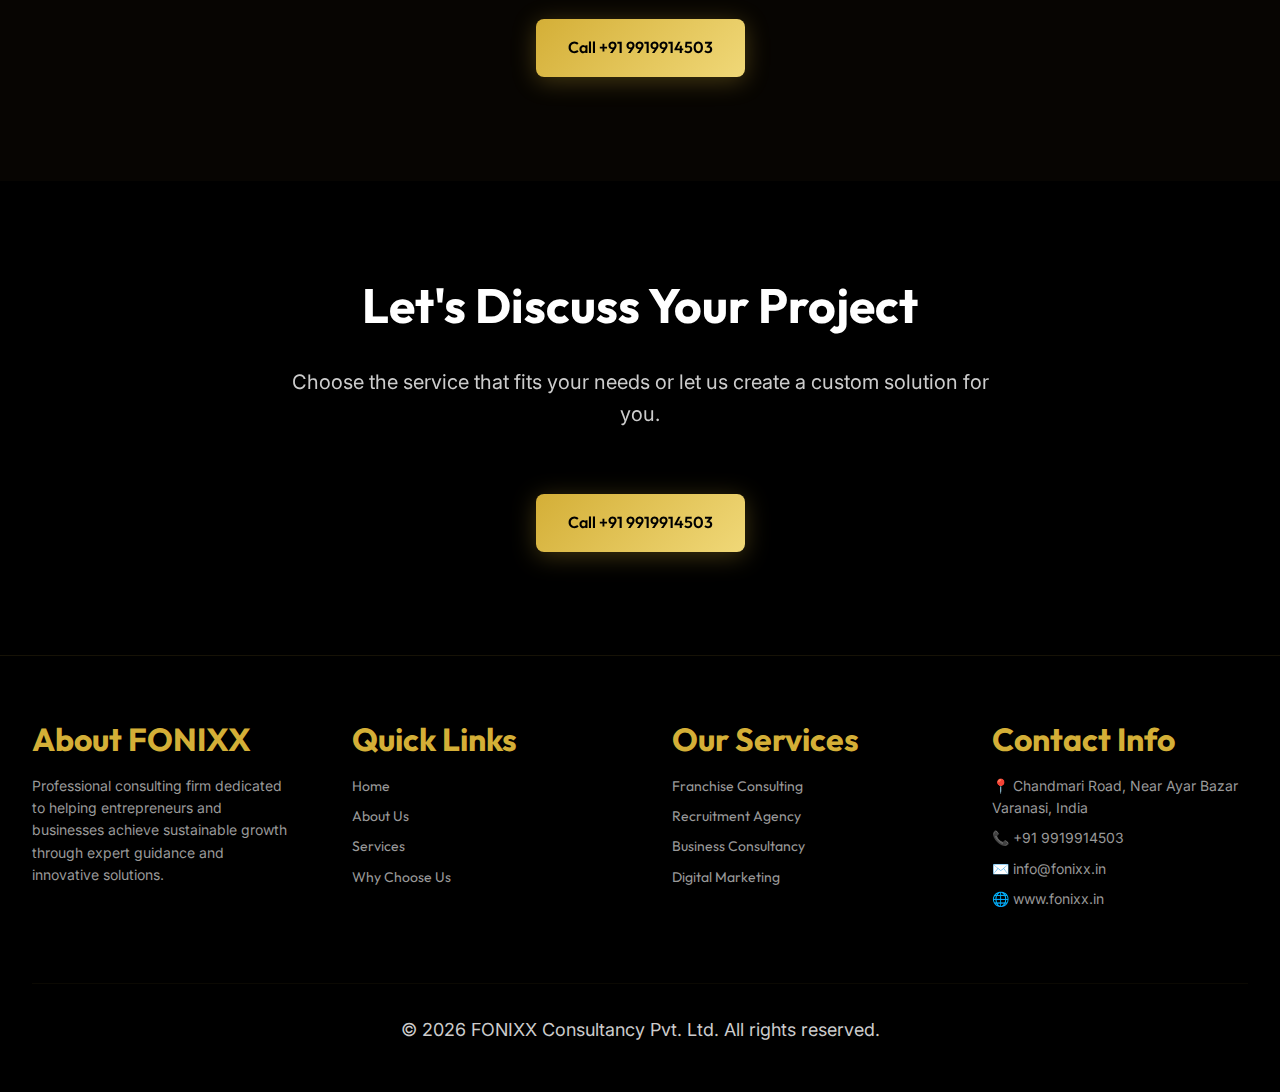
<file: services.html>
<!DOCTYPE html>
<html lang="en">

<head>
    <meta charset="UTF-8">
    <meta name="viewport" content="width=device-width, initial-scale=1.0">
    <meta name="description"
        content="FONIXX Services - Franchise consulting, recruitment, business consultancy, investment planning, web development, digital marketing, and more.">
    <meta name="keywords"
        content="franchise consulting, recruitment services, business consultancy, digital marketing, web development, investment planning">

    <title>Our Services - FONIXX Consultancy</title>

    <!-- Fonts -->
    <link rel="preconnect" href="https://fonts.googleapis.com">
    <link rel="preconnect" href="https://fonts.gstatic.com" crossorigin>
    <link
        href="https://fonts.googleapis.com/css2?family=Outfit:wght@300;400;500;600;700;800&family=Inter:wght@300;400;500;600&display=swap"
        rel="stylesheet">

    <!-- Favicon -->
    <link rel="icon" type="image/png" href="favicon.png">

    <!-- Styles -->
    <link rel="stylesheet" href="styles.css">
</head>

<body>
    <!-- Navigation -->
    <nav class="navbar">
        <div class="nav-container">
            <a href="index.html" class="logo">
                <img src="fonixx_symbol.png" alt="FONIXX Consultancy">
            </a>

            <ul class="nav-menu">
                <li><a href="index.html">Home</a></li>
                <li><a href="about.html">About Us</a></li>
                <li><a href="services.html">Services</a></li>
                <li><a href="why-choose-us.html">Why Choose Us</a></li>
            </ul>

            <button class="mobile-menu-toggle" aria-label="Toggle menu">
                <i>☰</i>
            </button>
        </div>
    </nav>

    <!-- Hero Section -->
    <section class="hero" style="min-height: 60vh;">
        <div class="hero-content">
            <h1>Our Services</h1>
            <p>Comprehensive consulting solutions to help your business grow and succeed</p>
        </div>
    </section>

    <!-- Service 1: Franchise Consulting -->
    <section id="franchise">
        <div class="container">
            <div class="section-title">
                <h2>🎯 Franchise Consulting</h2>
                <p>Start profitable businesses through proven franchise models</p>
            </div>

            <div style="max-width: 900px; margin: 0 auto; margin-bottom: var(--spacing-lg);">
                <p style="font-size: 1.125rem; text-align: center; line-height: 1.8;">
                    We help aspiring entrepreneurs and investors start profitable businesses through carefully evaluated
                    and proven franchise models.
                </p>
            </div>

            <div class="cards-grid">
                <div class="card">
                    <h3>Our Services Include</h3>
                    <ul>
                        <li>Franchise business evaluation</li>
                        <li>Investment planning & ROI analysis</li>
                        <li>Market & location feasibility study</li>
                        <li>Franchise brand selection</li>
                        <li>Legal & documentation guidance</li>
                        <li>Setup, launch & operational support</li>
                    </ul>
                </div>

                <div class="card">
                    <h3>Industries We Serve</h3>
                    <ul>
                        <li>Salon & beauty franchises</li>
                        <li>Café, QSR & food franchises</li>
                        <li>Retail & service-based franchises</li>
                        <li>Education & training franchises</li>
                        <li>Healthcare & wellness</li>
                        <li>Technology & IT services</li>
                    </ul>
                </div>
            </div>

            <div style="text-align: center; margin-top: var(--spacing-md);">
                <a href="tel:+919919914503" class="btn btn-primary">Call +91 9919914503</a>
            </div>
        </div>
    </section>

    <!-- Service 2: Recruitment Agency -->
    <section id="recruitment" style="background: rgba(212, 175, 55, 0.03);">
        <div class="container">
            <div class="section-title">
                <h2>👥 Recruitment Agency (Domestic & US Staffing)</h2>
                <p>Professional recruitment solutions for quality talent acquisition</p>
            </div>

            <div style="max-width: 900px; margin: 0 auto; margin-bottom: var(--spacing-lg);">
                <p style="font-size: 1.125rem; text-align: center; line-height: 1.8;">
                    FONIXX Consultancy Pvt. Ltd. provides professional recruitment and staffing solutions to companies
                    across multiple industries, helping them hire the right talent efficiently.
                </p>
            </div>

            <div class="cards-grid">
                <div class="card">
                    <h3>Domestic Staffing Services</h3>
                    <ul>
                        <li>Permanent & contract staffing</li>
                        <li>IT & Non-IT recruitment</li>
                        <li>Entry-level to senior management hiring</li>
                        <li>Industry-specific talent sourcing</li>
                        <li>Campus recruitment support</li>
                        <li>Volume hiring solutions</li>
                    </ul>
                </div>

                <div class="card">
                    <h3>US Staffing Services</h3>
                    <ul>
                        <li>IT staffing & consulting</li>
                        <li>Contract, C2C & full-time hiring</li>
                        <li>Candidate screening & compliance support</li>
                        <li>End-to-end recruitment coordination</li>
                        <li>Visa & documentation assistance</li>
                        <li>Client relationship management</li>
                    </ul>
                </div>

                <div class="card">
                    <h3>Why Our Recruitment Services</h3>
                    <ul>
                        <li>Quality-driven hiring process</li>
                        <li>Faster turnaround time</li>
                        <li>Ethical recruitment practices</li>
                        <li>Customized hiring solutions</li>
                        <li>Industry expertise</li>
                        <li>Post-placement support</li>
                    </ul>
                </div>
            </div>

            <div style="text-align: center; margin-top: var(--spacing-md);">
                <a href="tel:+919919914503" class="btn btn-primary">Call +91 9919914503</a>
            </div>
        </div>
    </section>

    <!-- Service 3: Business Consultancy -->
    <section id="business">
        <div class="container">
            <div class="section-title">
                <h2>💼 Business Consultancy</h2>
                <p>Strategic guidance for startups and established businesses</p>
            </div>

            <div style="max-width: 900px; margin: 0 auto; margin-bottom: var(--spacing-lg);">
                <p style="font-size: 1.125rem; text-align: center; line-height: 1.8;">
                    Our business consulting services are designed to help startups and established businesses plan,
                    optimize, and scale operations efficiently.
                </p>
            </div>

            <div class="cards-grid">
                <div class="card">
                    <h3>Consulting Areas</h3>
                    <ul>
                        <li>Business planning & strategy development</li>
                        <li>Startup advisory & launch support</li>
                        <li>Operational process improvement</li>
                        <li>Growth & expansion consulting</li>
                        <li>Business restructuring guidance</li>
                        <li>Market entry strategies</li>
                    </ul>
                </div>
            </div>

            <div style="text-align: center; margin-top: var(--spacing-md);">
                <a href="tel:+919919914503" class="btn btn-primary">Call +91 9919914503</a>
            </div>
        </div>
    </section>

    <!-- Service 4: Investment Planning -->
    <section id="investment" style="background: rgba(212, 175, 55, 0.03);">
        <div class="container">
            <div class="section-title">
                <h2>📊 Investment Planning</h2>
                <p>Smart investment decisions for long-term growth</p>
            </div>

            <div style="max-width: 900px; margin: 0 auto; margin-bottom: var(--spacing-lg);">
                <p style="font-size: 1.125rem; text-align: center; line-height: 1.8;">
                    We help individuals and businesses make smart investment decisions aligned with their financial
                    goals and risk appetite.
                </p>
            </div>

            <div class="cards-grid">
                <div class="card">
                    <h3>Investment Planning Services</h3>
                    <ul>
                        <li>Investment assessment & goal analysis</li>
                        <li>Business & franchise investment planning</li>
                        <li>Risk evaluation</li>
                        <li>Long-term growth strategy</li>
                        <li>Capital allocation guidance</li>
                        <li>ROI optimization</li>
                    </ul>
                </div>
            </div>

            <div style="text-align: center; margin-top: var(--spacing-md);">
                <a href="tel:+919919914503" class="btn btn-primary">Call +91 9919914503</a>
            </div>
        </div>
    </section>

    <!-- Service 5: Web Development -->
    <section id="digital">
        <div class="container">
            <div class="section-title">
                <h2>💻 Web Development & Designing</h2>
                <p>Professional websites that enhance your brand</p>
            </div>

            <div style="max-width: 900px; margin: 0 auto; margin-bottom: var(--spacing-lg);">
                <p style="font-size: 1.125rem; text-align: center; line-height: 1.8;">
                    We build professional, responsive, and scalable websites that enhance brand credibility and business
                    growth.
                </p>
            </div>

            <div class="cards-grid">
                <div class="card">
                    <h3>Our Web Services Include</h3>
                    <ul>
                        <li>Corporate & business websites</li>
                        <li>Franchise & portfolio websites</li>
                        <li>E-commerce solutions</li>
                        <li>UI/UX design</li>
                        <li>Website maintenance & support</li>
                        <li>Performance optimization</li>
                    </ul>
                </div>

                <div class="card">
                    <h3>Digital Marketing Services</h3>
                    <ul>
                        <li>Search Engine Optimization (SEO)</li>
                        <li>Social media marketing</li>
                        <li>Google Ads & paid campaigns</li>
                        <li>Content & brand marketing</li>
                        <li>Online reputation management</li>
                        <li>Analytics & reporting</li>
                    </ul>
                </div>
            </div>

            <div style="text-align: center; margin-top: var(--spacing-md);">
                <a href="tel:+919919914503" class="btn btn-primary">Call +91 9919914503</a>
            </div>
        </div>
    </section>

    <!-- Service 6: Logo & Design -->
    <section id="design" style="background: rgba(212, 175, 55, 0.03);">
        <div class="container">
            <div class="section-title">
                <h2>🎨 Logo, Banner & Poster Designing</h2>
                <p>Creative designs that strengthen your brand identity</p>
            </div>

            <div style="max-width: 900px; margin: 0 auto; margin-bottom: var(--spacing-lg);">
                <p style="font-size: 1.125rem; text-align: center; line-height: 1.8;">
                    We provide creative and professional design solutions that strengthen brand identity and visual
                    communication.
                </p>
            </div>

            <div class="cards-grid">
                <div class="card">
                    <h3>Design Solutions Include</h3>
                    <ul>
                        <li>Logo designing</li>
                        <li>Marketing banners & posters</li>
                        <li>Social media creatives</li>
                        <li>Promotional & branding materials</li>
                        <li>Business cards & stationery</li>
                        <li>Packaging design</li>
                    </ul>
                </div>
            </div>

            <div style="text-align: center; margin-top: var(--spacing-md);">
                <a href="tel:+919919914503" class="btn btn-primary">Call +91 9919914503</a>
            </div>
        </div>
    </section>

    <!-- Service 7: Real Estate -->
    <section id="other">
        <div class="container">
            <div class="section-title">
                <h2>🏢 Real Estate Consultancy</h2>
                <p>Professional property consulting services</p>
            </div>

            <div style="max-width: 900px; margin: 0 auto; margin-bottom: var(--spacing-lg);">
                <p style="font-size: 1.125rem; text-align: center; line-height: 1.8;">
                    We offer professional real estate consulting services for residential, commercial, and investment
                    purposes.
                </p>
            </div>

            <div class="cards-grid">
                <div class="card">
                    <h3>Services Include</h3>
                    <ul>
                        <li>Property buying & selling assistance</li>
                        <li>Real estate investment advisory</li>
                        <li>Commercial property consulting</li>
                        <li>Market & location analysis</li>
                        <li>Property valuation</li>
                        <li>Legal documentation support</li>
                    </ul>
                </div>
            </div>

            <div style="text-align: center; margin-top: var(--spacing-md);">
                <a href="tel:+919919914503" class="btn btn-primary">Call +91 9919914503</a>
            </div>
        </div>
    </section>

    <!-- Service 8 & 9: Travel & Wedding -->
    <section style="background: rgba(212, 175, 55, 0.03);">
        <div class="container">
            <div class="section-title">
                <h2>✈️ Travel & Wedding Planning</h2>
                <p>Complete event coordination and travel experiences</p>
            </div>

            <div style="max-width: 900px; margin: 0 auto; margin-bottom: var(--spacing-lg);">
                <p style="font-size: 1.125rem; text-align: center; line-height: 1.8;">
                    We plan and manage travel experiences and wedding events with complete coordination and execution
                    support.
                </p>
            </div>

            <div class="cards-grid">
                <div class="card">
                    <h3>Travel Planning Services</h3>
                    <ul>
                        <li>Domestic & international travel planning</li>
                        <li>Customized tour packages</li>
                        <li>Hotel & flight bookings</li>
                        <li>Group travel coordination</li>
                        <li>Corporate travel management</li>
                        <li>Adventure & leisure tours</li>
                    </ul>
                </div>

                <div class="card">
                    <h3>Wedding Planning Services</h3>
                    <ul>
                        <li>Wedding planning & event coordination</li>
                        <li>Vendor & logistics management</li>
                        <li>Venue selection & decoration</li>
                        <li>Catering arrangements</li>
                        <li>Photography & videography</li>
                        <li>Complete event execution</li>
                    </ul>
                </div>
            </div>

            <div style="text-align: center; margin-top: var(--spacing-md);">
                <a href="tel:+919919914503" class="btn btn-primary">Call +91 9919914503</a>
            </div>
        </div>
    </section>

    <!-- CTA Section -->
    <section>
        <div class="container" style="text-align: center;">
            <h2 style="margin-bottom: var(--spacing-md);">Let's Discuss Your Project</h2>
            <p
                style="font-size: 1.25rem; margin-bottom: var(--spacing-lg); max-width: 700px; margin-left: auto; margin-right: auto;">
                Choose the service that fits your needs or let us create a custom solution for you.
            </p>
            <a href="tel:+919919914503" class="btn btn-primary">Call +91 9919914503</a>
        </div>
    </section>

    <!-- Footer -->
    <footer class="footer">
        <div class="container">
            <div class="footer-content">
                <div class="footer-section">
                    <h3>About FONIXX</h3>
                    <p>Professional consulting firm dedicated to helping entrepreneurs and businesses achieve
                        sustainable growth through expert guidance and innovative solutions.</p>
                </div>

                <div class="footer-section">
                    <h3>Quick Links</h3>
                    <a href="index.html">Home</a>
                    <a href="about.html">About Us</a>
                    <a href="services.html">Services</a>
                    <a href="why-choose-us.html">Why Choose Us</a>
                </div>

                <div class="footer-section">
                    <h3>Our Services</h3>
                    <a href="services.html#franchise">Franchise Consulting</a>
                    <a href="services.html#recruitment">Recruitment Agency</a>
                    <a href="services.html#business">Business Consultancy</a>
                    <a href="services.html#digital">Digital Marketing</a>
                </div>

                <div class="footer-section">
                    <h3>Contact Info</h3>
                    <p>📍 Chandmari Road, Near Ayar Bazar<br>Varanasi, India</p>
                    <p>📞 +91 9919914503</p>
                    <p>✉️ info@fonixx.in</p>
                    <p>🌐 www.fonixx.in</p>
                </div>
            </div>

            <div class="footer-bottom">
                <p>&copy; 2026 FONIXX Consultancy Pvt. Ltd. All rights reserved.</p>
            </div>
        </div>
    </footer>

    <!-- Scripts -->
    <script src="script.js"></script>
</body>

</html>
</file>
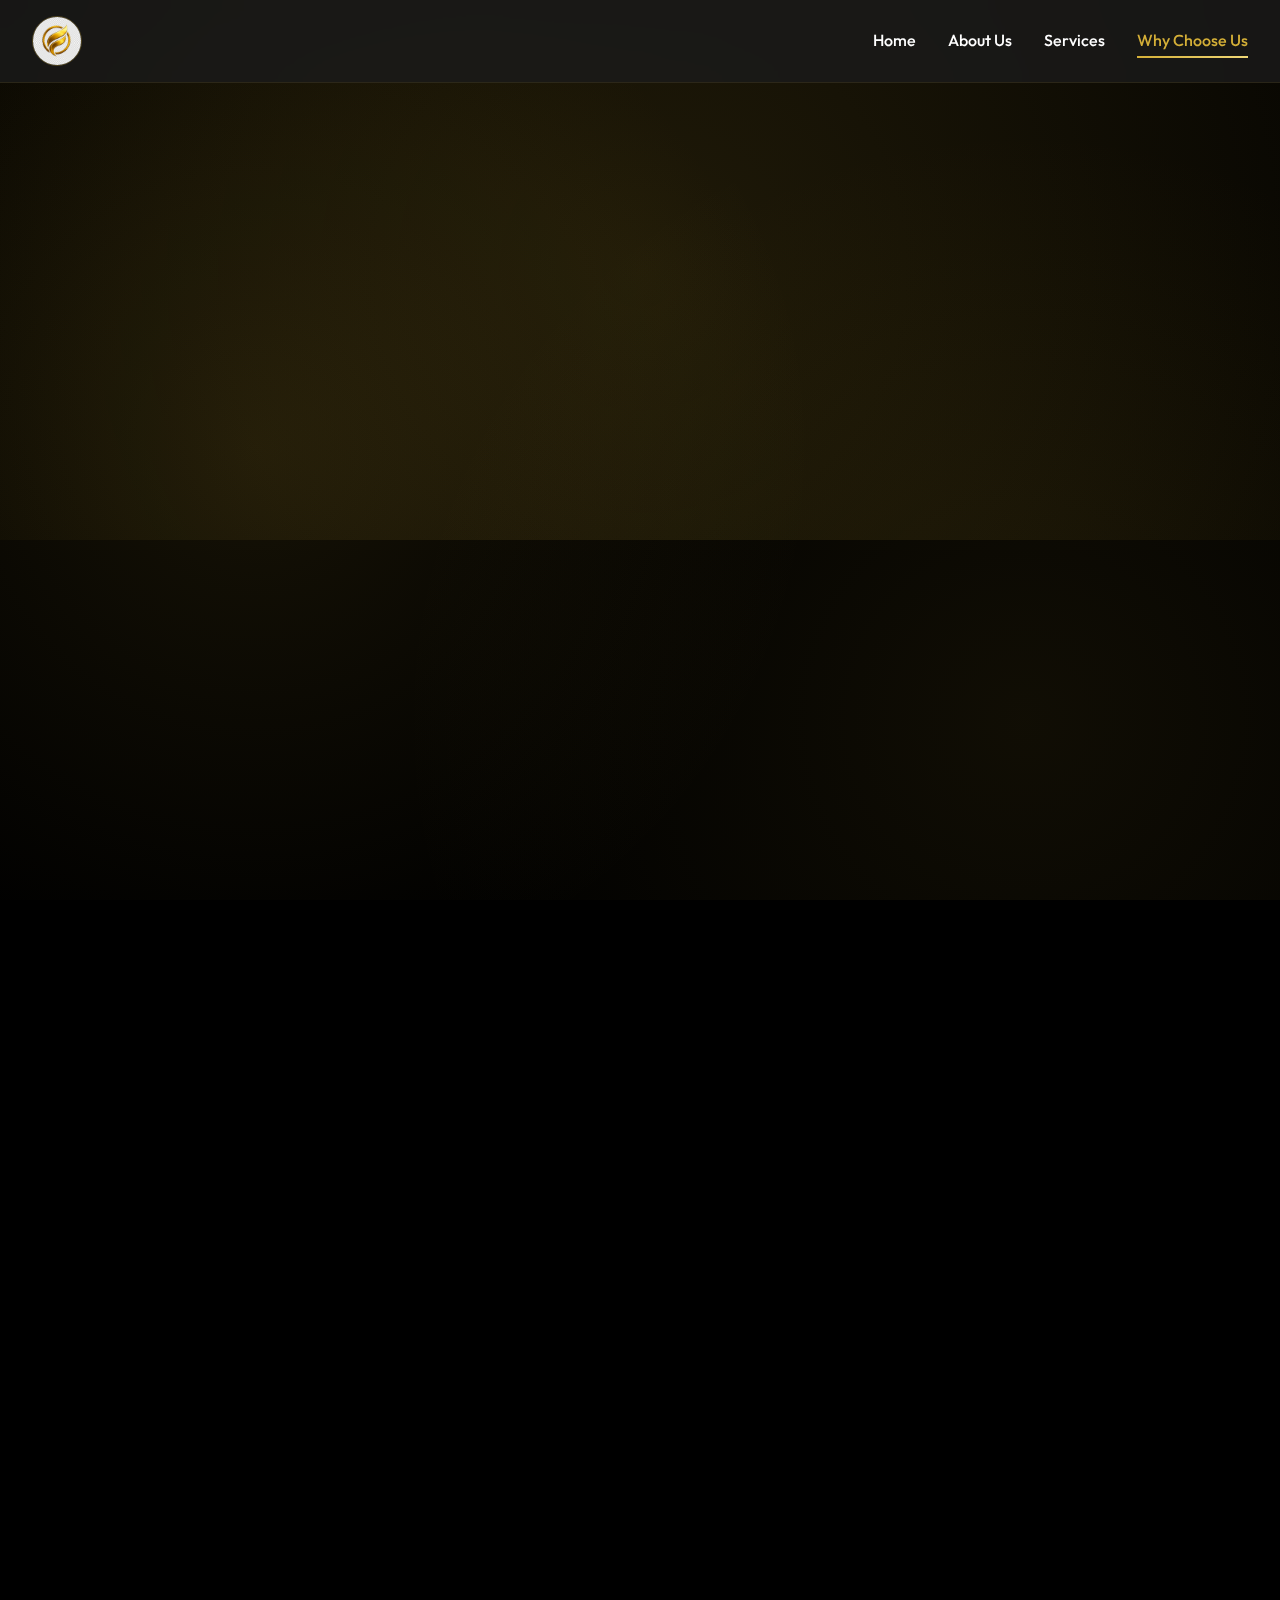
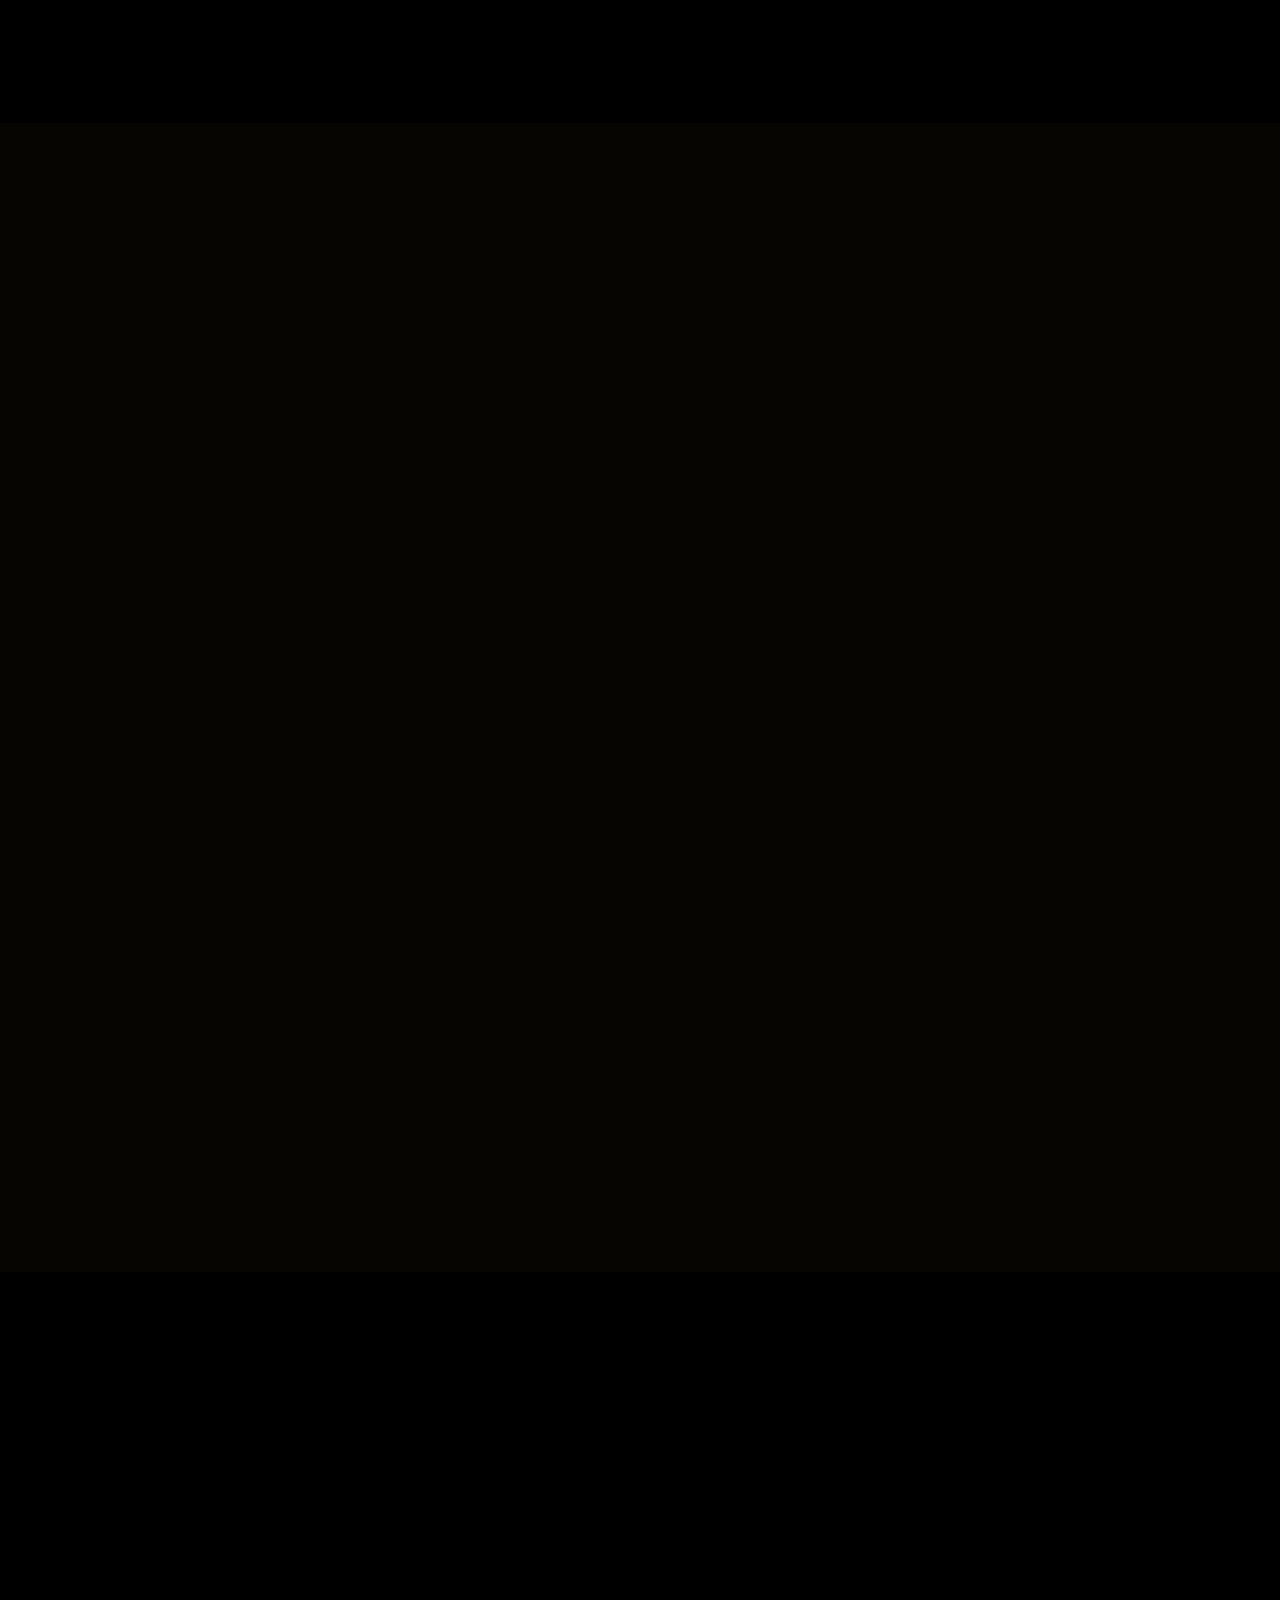
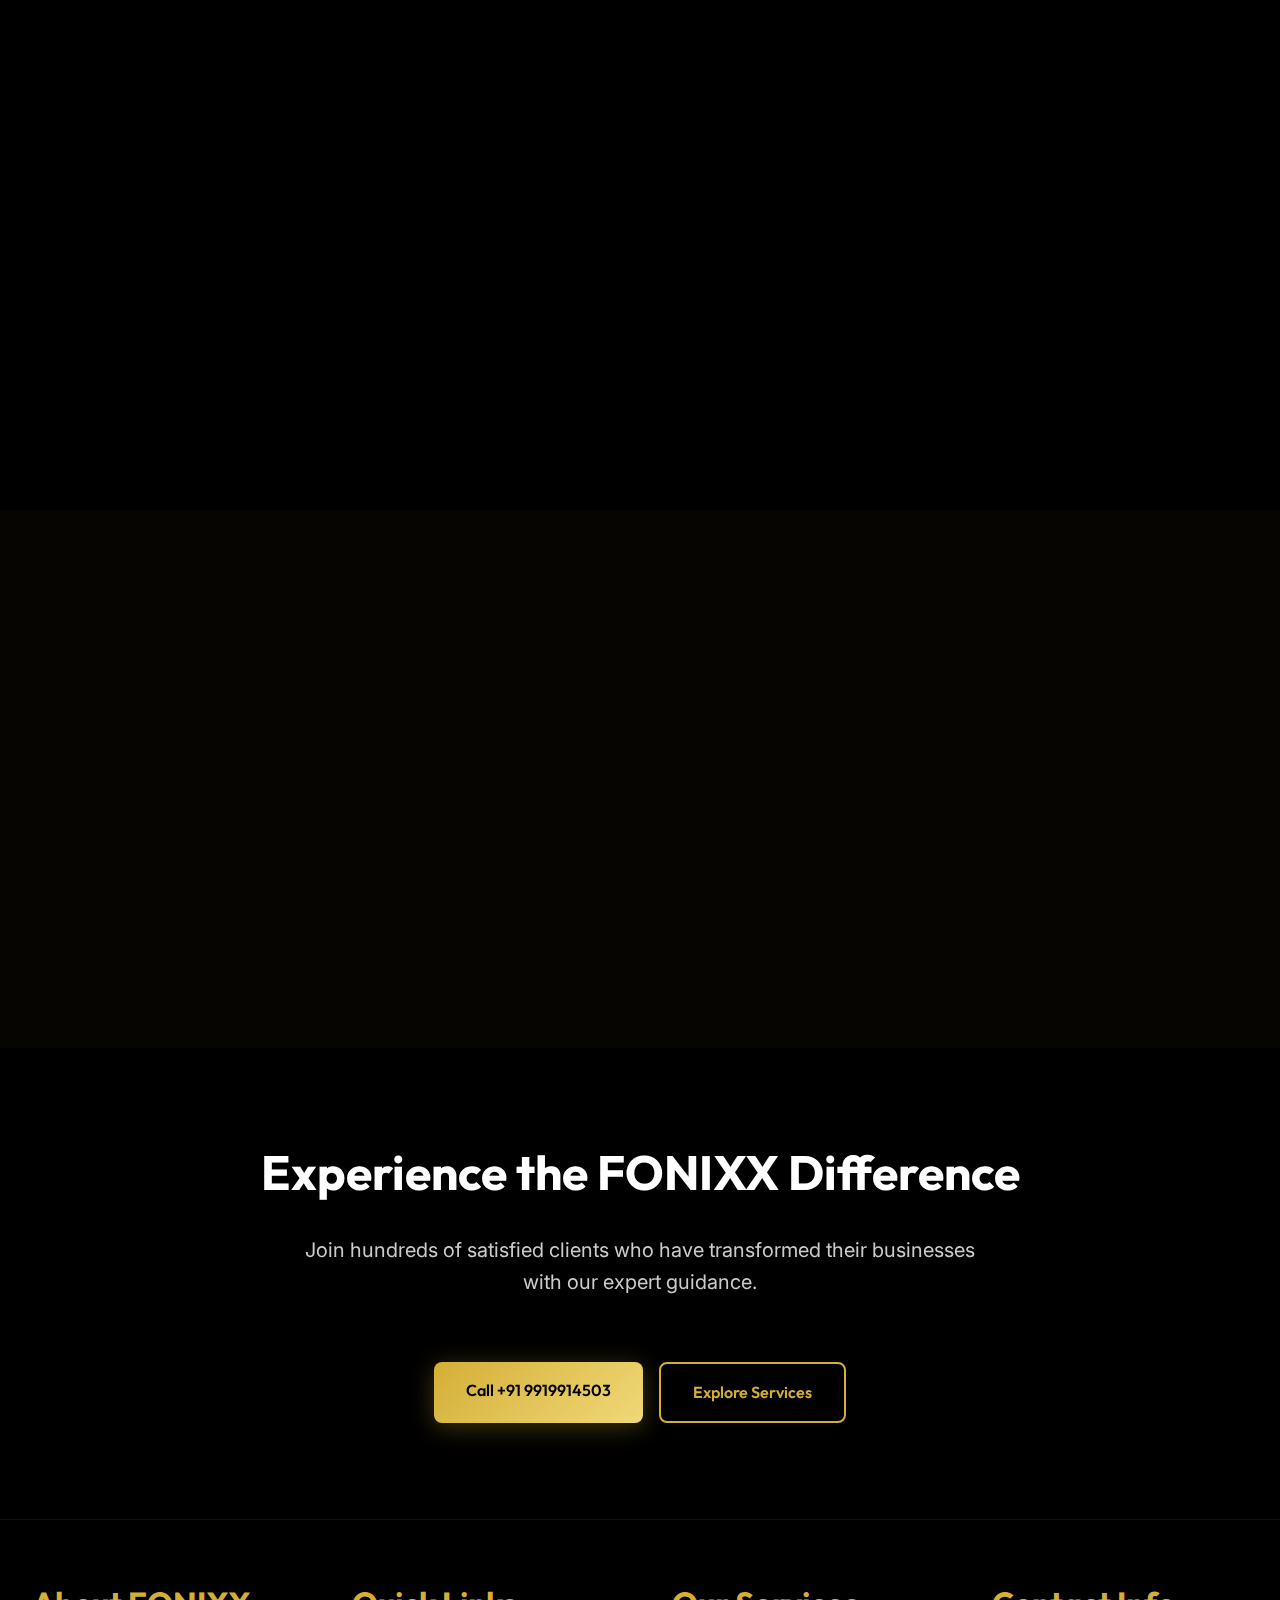
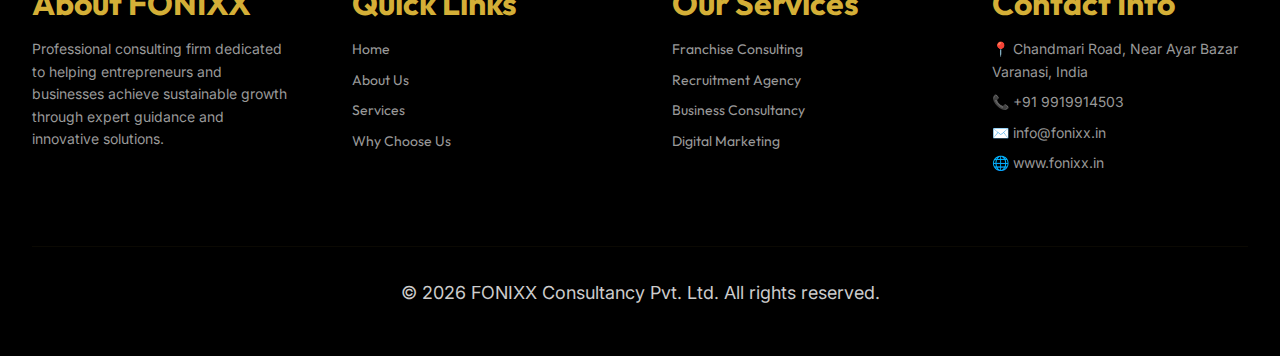
<file: why-choose-us.html>
<!DOCTYPE html>
<html lang="en">

<head>
    <meta charset="UTF-8">
    <meta name="viewport" content="width=device-width, initial-scale=1.0">
    <meta name="description"
        content="Why Choose FONIXX Consultancy - Experienced professionals, transparent approach, and client-first solutions.">
    <meta name="keywords" content="why choose fonixx, consulting advantages, business consulting benefits">

    <title>Why Choose Us - FONIXX Consultancy</title>

    <!-- Fonts -->
    <link rel="preconnect" href="https://fonts.googleapis.com">
    <link rel="preconnect" href="https://fonts.gstatic.com" crossorigin>
    <link
        href="https://fonts.googleapis.com/css2?family=Outfit:wght@300;400;500;600;700;800&family=Inter:wght@300;400;500;600&display=swap"
        rel="stylesheet">

    <!-- Favicon -->
    <link rel="icon" type="image/png" href="favicon.png">

    <!-- Styles -->
    <link rel="stylesheet" href="styles.css">
</head>

<body>
    <!-- Navigation -->
    <nav class="navbar">
        <div class="nav-container">
            <a href="index.html" class="logo">
                <img src="fonixx_symbol.png" alt="FONIXX Consultancy">
            </a>

            <ul class="nav-menu">
                <li><a href="index.html">Home</a></li>
                <li><a href="about.html">About Us</a></li>
                <li><a href="services.html">Services</a></li>
                <li><a href="why-choose-us.html">Why Choose Us</a></li>
            </ul>

            <button class="mobile-menu-toggle" aria-label="Toggle menu">
                <i>☰</i>
            </button>
        </div>
    </nav>

    <!-- Hero Section -->
    <section class="hero" style="min-height: 60vh;">
        <div class="hero-content">
            <h1>Why Choose FONIXX</h1>
            <p>Your success is our priority - discover what makes us different</p>
        </div>
    </section>

    <!-- Main Reasons -->
    <section>
        <div class="container">
            <div class="section-title">
                <h2>What Makes Us Different</h2>
                <p>The FONIXX advantage in business consulting</p>
            </div>

            <div class="cards-grid">
                <div class="card">
                    <div class="card-icon">🤝</div>
                    <h3>Experienced Consulting Professionals</h3>
                    <p>Our team comprises industry veterans with years of hands-on experience across multiple domains.
                        We bring real-world insights and practical solutions to every engagement.</p>
                </div>

                <div class="card">
                    <div class="card-icon">💎</div>
                    <h3>Transparent & Ethical Approach</h3>
                    <p>We believe in complete honesty and transparency. No hidden costs, no false promises - just
                        straightforward guidance you can trust.</p>
                </div>

                <div class="card">
                    <div class="card-icon">🎯</div>
                    <h3>Multi-Industry Expertise</h3>
                    <p>From franchises to technology, real estate to staffing, our diverse expertise allows us to
                        provide comprehensive solutions across industries.</p>
                </div>

                <div class="card">
                    <div class="card-icon">✅</div>
                    <h3>Customized Solutions</h3>
                    <p>Every business is unique. We tailor our recommendations and strategies to align with your
                        specific goals, budget, and market conditions.</p>
                </div>

                <div class="card">
                    <div class="card-icon">🚀</div>
                    <h3>Long-Term Partnership Mindset</h3>
                    <p>We don't just consult and leave. We partner with you for the long haul, supporting your growth
                        journey at every stage.</p>
                </div>

                <div class="card">
                    <div class="card-icon">⚡</div>
                    <h3>Reliable Execution Support</h3>
                    <p>From planning to implementation, we provide hands-on support to ensure your projects are executed
                        successfully and efficiently.</p>
                </div>
            </div>
        </div>
    </section>

    <!-- Our Commitment -->
    <section style="background: rgba(212, 175, 55, 0.03);">
        <div class="container">
            <div class="section-title">
                <h2>Our Commitment to You</h2>
            </div>

            <div style="max-width: 900px; margin: 0 auto;">
                <div class="card" style="margin-bottom: var(--spacing-md);">
                    <h3>🎯 Results-Driven Focus</h3>
                    <p>We measure our success by your success. Every strategy and recommendation is designed to deliver
                        measurable, tangible results that drive your business forward.</p>
                </div>

                <div class="card" style="margin-bottom: var(--spacing-md);">
                    <h3>🤝 Client-First Philosophy</h3>
                    <p>Your goals, challenges, and success are at the center of everything we do. We listen first, then
                        provide solutions that truly address your needs.</p>
                </div>

                <div class="card" style="margin-bottom: var(--spacing-md);">
                    <h3>📊 Data-Backed Decisions</h3>
                    <p>Our recommendations are grounded in thorough market research, industry analysis, and proven
                        methodologies - not guesswork or assumptions.</p>
                </div>

                <div class="card">
                    <h3>🔒 Confidentiality & Trust</h3>
                    <p>Your business information and strategic plans are treated with the highest level of
                        confidentiality and professional discretion.</p>
                </div>
            </div>
        </div>
    </section>

    <!-- One-Stop Solution -->
    <section>
        <div class="container">
            <div class="section-title">
                <h2>One-Stop Solution for All Your Business Needs</h2>
                <p>From idea to execution, we've got you covered</p>
            </div>

            <div class="cards-grid">
                <div class="card">
                    <h3>💡 Ideation & Planning</h3>
                    <p>Turn your vision into actionable business plans with our strategic guidance.</p>
                </div>

                <div class="card">
                    <h3>💰 Funding & Investment</h3>
                    <p>Smart investment planning and capital allocation strategies.</p>
                </div>

                <div class="card">
                    <h3>👥 Team Building</h3>
                    <p>Hire the right talent through our recruitment services.</p>
                </div>

                <div class="card">
                    <h3>🌐 Digital Presence</h3>
                    <p>Build your brand online with our web development and marketing services.</p>
                </div>

                <div class="card">
                    <h3>📈 Growth & Scaling</h3>
                    <p>Expand your business with franchise and market expansion strategies.</p>
                </div>

                <div class="card">
                    <h3>🔄 Continuous Support</h3>
                    <p>Ongoing consulting and support as your business evolves.</p>
                </div>
            </div>
        </div>
    </section>

    <!-- Success Metrics -->
    <section style="background: rgba(212, 175, 55, 0.03);">
        <div class="container">
            <div class="section-title">
                <h2>Our Success Metrics</h2>
                <p>What our clients achieve matters most</p>
            </div>

            <div class="cards-grid" style="grid-template-columns: repeat(auto-fit, minmax(200px, 1fr));">
                <div class="card text-center">
                    <h2 class="text-gold">100+</h2>
                    <p>Successful Projects</p>
                </div>

                <div class="card text-center">
                    <h2 class="text-gold">95%</h2>
                    <p>Client Satisfaction</p>
                </div>

                <div class="card text-center">
                    <h2 class="text-gold">50+</h2>
                    <p>Industry Partners</p>
                </div>

                <div class="card text-center">
                    <h2 class="text-gold">24/7</h2>
                    <p>Support Available</p>
                </div>
            </div>
        </div>
    </section>

    <!-- CTA Section -->
    <section>
        <div class="container" style="text-align: center;">
            <h2 style="margin-bottom: var(--spacing-md);">Experience the FONIXX Difference</h2>
            <p
                style="font-size: 1.25rem; margin-bottom: var(--spacing-lg); max-width: 700px; margin-left: auto; margin-right: auto;">
                Join hundreds of satisfied clients who have transformed their businesses with our expert guidance.
            </p>
            <div class="hero-buttons">
                <a href="tel:+919919914503" class="btn btn-primary">Call +91 9919914503</a>
                <a href="services.html" class="btn btn-outline">Explore Services</a>
            </div>
        </div>
    </section>

    <!-- Footer -->
    <footer class="footer">
        <div class="container">
            <div class="footer-content">
                <div class="footer-section">
                    <h3>About FONIXX</h3>
                    <p>Professional consulting firm dedicated to helping entrepreneurs and businesses achieve
                        sustainable growth through expert guidance and innovative solutions.</p>
                </div>

                <div class="footer-section">
                    <h3>Quick Links</h3>
                    <a href="index.html">Home</a>
                    <a href="about.html">About Us</a>
                    <a href="services.html">Services</a>
                    <a href="why-choose-us.html">Why Choose Us</a>
                </div>

                <div class="footer-section">
                    <h3>Our Services</h3>
                    <a href="services.html#franchise">Franchise Consulting</a>
                    <a href="services.html#recruitment">Recruitment Agency</a>
                    <a href="services.html#business">Business Consultancy</a>
                    <a href="services.html#digital">Digital Marketing</a>
                </div>

                <div class="footer-section">
                    <h3>Contact Info</h3>
                    <p>📍 Chandmari Road, Near Ayar Bazar<br>Varanasi, India</p>
                    <p>📞 +91 9919914503</p>
                    <p>✉️ info@fonixx.in</p>
                    <p>🌐 www.fonixx.in</p>
                </div>
            </div>

            <div class="footer-bottom">
                <p>&copy; 2026 FONIXX Consultancy Pvt. Ltd. All rights reserved.</p>
            </div>
        </div>
    </footer>

    <!-- Scripts -->
    <script src="script.js"></script>
</body>

</html>
</file>
<file: styles.css>
/* ===================================
   FONIXX CONSULTANCY - DESIGN SYSTEM
   Premium Gold & Black Theme
   =================================== */

/* === CSS CUSTOM PROPERTIES === */
:root {
  /* Colors */
  --color-primary: #D4AF37;
  --color-primary-dark: #B8941F;
  --color-primary-light: #F0D878;
  --color-gold-gradient: linear-gradient(135deg, #D4AF37 0%, #F0D878 100%);

  --color-bg-dark: #0A0A0A;
  --color-bg-darker: #000000;
  --color-bg-card: rgba(26, 26, 26, 0.8);
  --color-bg-glass: rgba(255, 255, 255, 0.05);

  --color-text-primary: #FFFFFF;
  --color-text-secondary: #CCCCCC;
  --color-text-muted: #999999;

  /* Typography */
  --font-primary: 'Outfit', sans-serif;
  --font-secondary: 'Inter', sans-serif;

  --font-size-h1: clamp(2.5rem, 5vw, 4rem);
  --font-size-h2: clamp(2rem, 4vw, 3rem);
  --font-size-h3: clamp(1.5rem, 3vw, 2rem);
  --font-size-body: clamp(1rem, 2vw, 1.125rem);
  --font-size-small: 0.875rem;

  /* Spacing */
  --spacing-xs: 0.5rem;
  --spacing-sm: 1rem;
  --spacing-md: 2rem;
  --spacing-lg: 4rem;
  --spacing-xl: 6rem;

  /* Effects */
  --shadow-sm: 0 2px 8px rgba(0, 0, 0, 0.3);
  --shadow-md: 0 4px 16px rgba(0, 0, 0, 0.4);
  --shadow-lg: 0 8px 32px rgba(0, 0, 0, 0.5);
  --shadow-gold: 0 4px 24px rgba(212, 175, 55, 0.3);

  --border-radius-sm: 8px;
  --border-radius-md: 16px;
  --border-radius-lg: 24px;

  --transition-fast: 0.2s ease;
  --transition-normal: 0.3s ease;
  --transition-slow: 0.5s ease;
}

/* === RESET & BASE === */
* {
  margin: 0;
  padding: 0;
  box-sizing: border-box;
}

html {
  scroll-behavior: smooth;
  font-size: 16px;
}

body {
  font-family: var(--font-primary);
  background: var(--color-bg-darker);
  color: var(--color-text-primary);
  line-height: 1.6;
  overflow-x: hidden;
  position: relative;
}

/* Animated background */
body::before {
  content: '';
  position: fixed;
  top: 0;
  left: 0;
  width: 100%;
  height: 100%;
  background:
    radial-gradient(circle at 20% 50%, rgba(212, 175, 55, 0.1) 0%, transparent 50%),
    radial-gradient(circle at 80% 80%, rgba(212, 175, 55, 0.08) 0%, transparent 50%);
  z-index: -1;
  animation: backgroundPulse 15s ease-in-out infinite;
}

@keyframes backgroundPulse {

  0%,
  100% {
    opacity: 0.5;
  }

  50% {
    opacity: 0.8;
  }
}

/* === TYPOGRAPHY === */
h1,
h2,
h3,
h4,
h5,
h6 {
  font-weight: 700;
  line-height: 1.2;
  margin-bottom: var(--spacing-sm);
}

h1 {
  font-size: var(--font-size-h1);
}

h2 {
  font-size: var(--font-size-h2);
}

h3 {
  font-size: var(--font-size-h3);
}

p {
  font-family: var(--font-secondary);
  font-size: var(--font-size-body);
  color: var(--color-text-secondary);
  margin-bottom: var(--spacing-sm);
}

a {
  color: var(--color-primary);
  text-decoration: none;
  transition: color var(--transition-fast);
}

a:hover {
  color: var(--color-primary-light);
}

/* === NAVIGATION === */
.navbar {
  position: fixed;
  top: 0;
  left: 0;
  width: 100%;
  padding: var(--spacing-sm) 0;
  background: var(--color-bg-card);
  backdrop-filter: blur(20px);
  border-bottom: 1px solid rgba(212, 175, 55, 0.1);
  z-index: 1000;
  transition: all var(--transition-normal);
}

.navbar.scrolled {
  padding: var(--spacing-xs) 0;
  background: rgba(10, 10, 10, 0.95);
  box-shadow: var(--shadow-md);
}

.nav-container {
  max-width: 1400px;
  margin: 0 auto;
  padding: 0 var(--spacing-md);
  display: flex;
  justify-content: space-between;
  align-items: center;
}

.logo {
  display: flex;
  align-items: center;
  gap: var(--spacing-sm);
}

.logo img {
  height: 50px;
  width: 50px;
  object-fit: cover;
  border-radius: 50%;
  border: 1px solid rgba(212, 175, 55, 0.3);
  transition: transform var(--transition-normal);
}

.logo:hover img {
  transform: scale(1.05);
}

.nav-menu {
  display: flex;
  list-style: none;
  gap: var(--spacing-md);
  align-items: center;
}

.nav-menu a {
  color: var(--color-text-primary);
  font-weight: 500;
  position: relative;
  padding: 0.5rem 0;
  transition: color var(--transition-fast);
}

.nav-menu a::after {
  content: '';
  position: absolute;
  bottom: 0;
  left: 0;
  width: 0;
  height: 2px;
  background: var(--color-gold-gradient);
  transition: width var(--transition-normal);
}

.nav-menu a:hover::after,
.nav-menu a.active::after {
  width: 100%;
}

.nav-menu a:hover,
.nav-menu a.active {
  color: var(--color-primary);
}

.mobile-menu-toggle {
  display: none;
  background: none;
  border: none;
  color: var(--color-text-primary);
  font-size: 1.5rem;
  cursor: pointer;
  padding: 0.5rem;
}

/* === BUTTONS === */
.btn {
  display: inline-block;
  padding: 1rem 2rem;
  font-family: var(--font-primary);
  font-size: 1rem;
  font-weight: 600;
  border-radius: var(--border-radius-sm);
  border: none;
  cursor: pointer;
  transition: all var(--transition-normal);
  text-align: center;
  position: relative;
  overflow: hidden;
}

.btn::before {
  content: '';
  position: absolute;
  top: 50%;
  left: 50%;
  width: 0;
  height: 0;
  border-radius: 50%;
  background: rgba(255, 255, 255, 0.1);
  transform: translate(-50%, -50%);
  transition: width 0.6s, height 0.6s;
}

.btn:hover::before {
  width: 300px;
  height: 300px;
}

.btn-primary {
  background: var(--color-gold-gradient);
  color: var(--color-bg-darker);
  box-shadow: var(--shadow-gold);
}

.btn-primary:hover {
  transform: translateY(-2px);
  box-shadow: 0 6px 32px rgba(212, 175, 55, 0.4);
}

.btn-outline {
  background: transparent;
  color: var(--color-primary);
  border: 2px solid var(--color-primary);
}

.btn-outline:hover {
  background: var(--color-primary);
  color: var(--color-bg-darker);
  transform: translateY(-2px);
}

/* === SECTIONS === */
section {
  padding: var(--spacing-xl) 0;
  position: relative;
}

.container {
  max-width: 1400px;
  margin: 0 auto;
  padding: 0 var(--spacing-md);
}

.section-title {
  text-align: center;
  margin-bottom: var(--spacing-lg);
}

.section-title h2 {
  background: var(--color-gold-gradient);
  -webkit-background-clip: text;
  -webkit-text-fill-color: transparent;
  background-clip: text;
  margin-bottom: var(--spacing-sm);
}

.section-title p {
  max-width: 700px;
  margin: 0 auto;
  color: var(--color-text-muted);
}

/* === HERO SECTION === */
.hero {
  min-height: 100vh;
  display: flex;
  align-items: center;
  justify-content: center;
  text-align: center;
  padding-top: 80px;
  position: relative;
  overflow: hidden;
}

.hero::before {
  content: '';
  position: absolute;
  top: -50%;
  left: -50%;
  width: 200%;
  height: 200%;
  background: radial-gradient(circle, rgba(212, 175, 55, 0.15) 0%, transparent 70%);
  animation: rotate 30s linear infinite;
}

@keyframes rotate {
  from {
    transform: rotate(0deg);
  }

  to {
    transform: rotate(360deg);
  }
}

.hero-content {
  position: relative;
  z-index: 1;
  max-width: 900px;
}

.hero h1 {
  margin-bottom: var(--spacing-md);
  animation: fadeInUp 1s ease;
}

.hero p {
  font-size: 1.25rem;
  margin-bottom: var(--spacing-lg);
  color: var(--color-text-secondary);
  animation: fadeInUp 1s ease 0.2s backwards;
}

.hero-buttons {
  display: flex;
  gap: var(--spacing-sm);
  justify-content: center;
  flex-wrap: wrap;
  animation: fadeInUp 1s ease 0.4s backwards;
}

@keyframes fadeInUp {
  from {
    opacity: 0;
    transform: translateY(30px);
  }

  to {
    opacity: 1;
    transform: translateY(0);
  }
}

/* === CARDS === */
.cards-grid {
  display: grid;
  grid-template-columns: repeat(auto-fit, minmax(300px, 1fr));
  gap: var(--spacing-md);
  margin-top: var(--spacing-lg);
}

.card {
  background: var(--color-bg-card);
  backdrop-filter: blur(20px);
  border: 1px solid rgba(212, 175, 55, 0.1);
  border-radius: var(--border-radius-md);
  padding: var(--spacing-md);
  transition: all var(--transition-normal);
  position: relative;
  overflow: hidden;
}

.card::before {
  content: '';
  position: absolute;
  top: 0;
  left: 0;
  width: 100%;
  height: 100%;
  background: linear-gradient(135deg, rgba(212, 175, 55, 0.1) 0%, transparent 100%);
  opacity: 0;
  transition: opacity var(--transition-normal);
}

.card:hover {
  transform: translateY(-8px);
  border-color: var(--color-primary);
  box-shadow: var(--shadow-gold);
}

.card:hover::before {
  opacity: 1;
}

.card-icon {
  font-size: 3rem;
  background: var(--color-gold-gradient);
  -webkit-background-clip: text;
  -webkit-text-fill-color: transparent;
  background-clip: text;
  margin-bottom: var(--spacing-sm);
}

.card h3 {
  color: var(--color-text-primary);
  margin-bottom: var(--spacing-sm);
}

.card p {
  color: var(--color-text-muted);
  font-size: 0.95rem;
}

.card ul {
  list-style: none;
  margin-top: var(--spacing-sm);
}

.card ul li {
  padding: 0.5rem 0;
  color: var(--color-text-secondary);
  position: relative;
  padding-left: 1.5rem;
}

.card ul li::before {
  content: '✓';
  position: absolute;
  left: 0;
  color: var(--color-primary);
  font-weight: bold;
}

/* === FOOTER === */
.footer {
  background: var(--color-bg-darker);
  border-top: 1px solid rgba(212, 175, 55, 0.1);
  padding: var(--spacing-lg) 0 var(--spacing-md);
}

.footer-content {
  display: grid;
  grid-template-columns: repeat(auto-fit, minmax(250px, 1fr));
  gap: var(--spacing-lg);
  margin-bottom: var(--spacing-lg);
}

.footer-section h3 {
  color: var(--color-primary);
  margin-bottom: var(--spacing-sm);
}

.footer-section p,
.footer-section a {
  color: var(--color-text-muted);
  font-size: var(--font-size-small);
  display: block;
  margin-bottom: 0.5rem;
}

.footer-section a:hover {
  color: var(--color-primary-light);
  padding-left: 5px;
  transition: all var(--transition-fast);
}

.footer-bottom {
  text-align: center;
  padding-top: var(--spacing-md);
  border-top: 1px solid rgba(212, 175, 55, 0.05);
  color: var(--color-text-muted);
  font-size: var(--font-size-small);
}

/* === SOCIAL MEDIA ICONS === */
.social-links {
  display: flex;
  align-items: center;
  gap: 0.5rem;
  margin-top: var(--spacing-sm);
  flex-wrap: wrap;
}

.social-link {
  display: grid;
  place-items: center;
  width: 36px;
  height: 36px;
  border-radius: 50%;
  background: rgba(212, 175, 55, 0.1);
  border: 1px solid rgba(212, 175, 55, 0.2);
  transition: all var(--transition-normal);
  padding: 8px;
  box-sizing: border-box;
}

.social-link:hover {
  background: var(--color-primary);
  border-color: var(--color-primary);
  transform: translateY(-3px);
  box-shadow: var(--shadow-gold);
}

.social-link svg {
  width: 100%;
  height: 100%;
  fill: var(--color-primary);
  transition: fill var(--transition-fast);
}

.social-link:hover svg {
  fill: var(--color-bg-darker);
}

/* === CONTACT FORM === */
.contact-form {
  max-width: 600px;
  margin: 0 auto;
  background: var(--color-bg-card);
  backdrop-filter: blur(20px);
  border: 1px solid rgba(212, 175, 55, 0.1);
  border-radius: var(--border-radius-md);
  padding: var(--spacing-lg);
}

.form-group {
  margin-bottom: var(--spacing-md);
}

.form-group label {
  display: block;
  color: var(--color-text-primary);
  margin-bottom: var(--spacing-xs);
  font-weight: 500;
}

.form-group input,
.form-group textarea,
.form-group select {
  width: 100%;
  padding: 0.875rem;
  background: rgba(255, 255, 255, 0.05);
  border: 1px solid rgba(212, 175, 55, 0.2);
  border-radius: var(--border-radius-sm);
  color: var(--color-text-primary);
  font-family: var(--font-secondary);
  font-size: 1rem;
  transition: all var(--transition-normal);
}

.form-group input:focus,
.form-group textarea:focus,
.form-group select:focus {
  outline: none;
  border-color: var(--color-primary);
  background: rgba(255, 255, 255, 0.08);
  box-shadow: 0 0 0 3px rgba(212, 175, 55, 0.1);
}

.form-group textarea {
  resize: vertical;
  min-height: 150px;
}

/* === UTILITIES === */
.text-center {
  text-align: center;
}

.text-gold {
  color: var(--color-primary);
}

.mb-1 {
  margin-bottom: var(--spacing-sm);
}

.mb-2 {
  margin-bottom: var(--spacing-md);
}

.mt-2 {
  margin-top: var(--spacing-md);
}

/* === ANIMATIONS === */
.fade-in {
  animation: fadeIn 1s ease;
}

@keyframes fadeIn {
  from {
    opacity: 0;
  }

  to {
    opacity: 1;
  }
}

.slide-in-left {
  animation: slideInLeft 0.8s ease;
}

@keyframes slideInLeft {
  from {
    opacity: 0;
    transform: translateX(-50px);
  }

  to {
    opacity: 1;
    transform: translateX(0);
  }
}

/* === RESPONSIVE === */
@media (max-width: 968px) {
  .nav-menu {
    position: fixed;
    top: 70px;
    right: -100%;
    width: 100%;
    max-width: 400px;
    height: calc(100vh - 70px);
    background: rgba(10, 10, 10, 0.98);
    backdrop-filter: blur(20px);
    flex-direction: column;
    padding: var(--spacing-lg);
    gap: var(--spacing-sm);
    border-left: 1px solid rgba(212, 175, 55, 0.1);
    transition: right var(--transition-normal);
    align-items: flex-start;
  }

  .nav-menu.active {
    right: 0;
  }

  .mobile-menu-toggle {
    display: block;
  }

  .hero-buttons {
    flex-direction: column;
    align-items: center;
  }

  .btn {
    width: 100%;
    max-width: 300px;
  }
}

@media (max-width: 640px) {
  :root {
    --spacing-lg: 3rem;
    --spacing-xl: 4rem;
  }

  .cards-grid {
    grid-template-columns: 1fr;
  }

  .footer-content {
    grid-template-columns: 1fr;
  }
}
</file>
